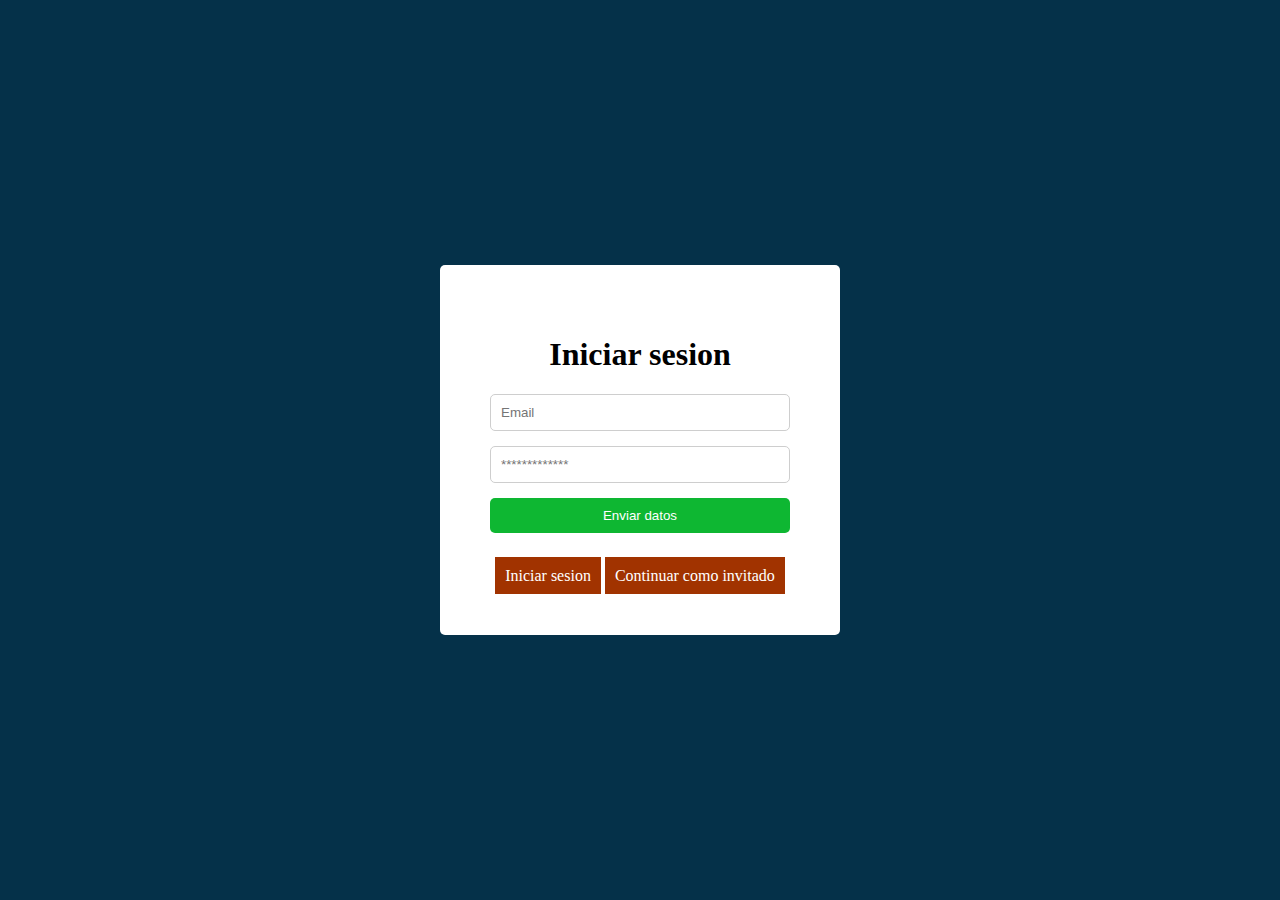
<file: index.html>
<!DOCTYPE html>
<html lang="en">
<head>
	<meta charset="UTF-8">
	<meta name="viewport" content="width=device-width, initial-scale=1.0">
	<title>Login</title>
	<link rel="stylesheet" href="css/login.css">
</head>
<body>
	<div class="form_sesion">
		<form id="form">
			<h1>Iniciar sesion</h1>
			<input type="email" class="form_input" id="email" required placeholder="Email">
			<input type="password" class="form_input" id="password" required placeholder="*************">
			<input type="submit" class="form_submit" value="Enviar datos"><br>
			<p id="danger" style="background: rgb(185, 15, 3); color: white;"></p>
			<a href="html/inicio.html" class="btn-continuar">Iniciar sesion</a>
			<a href="html/inicio.html" class="btn-continuar">Continuar como invitado</a>
		</form>
	</div>

	<script src="JS/form.js"></script>
</body>
</html>
</file>
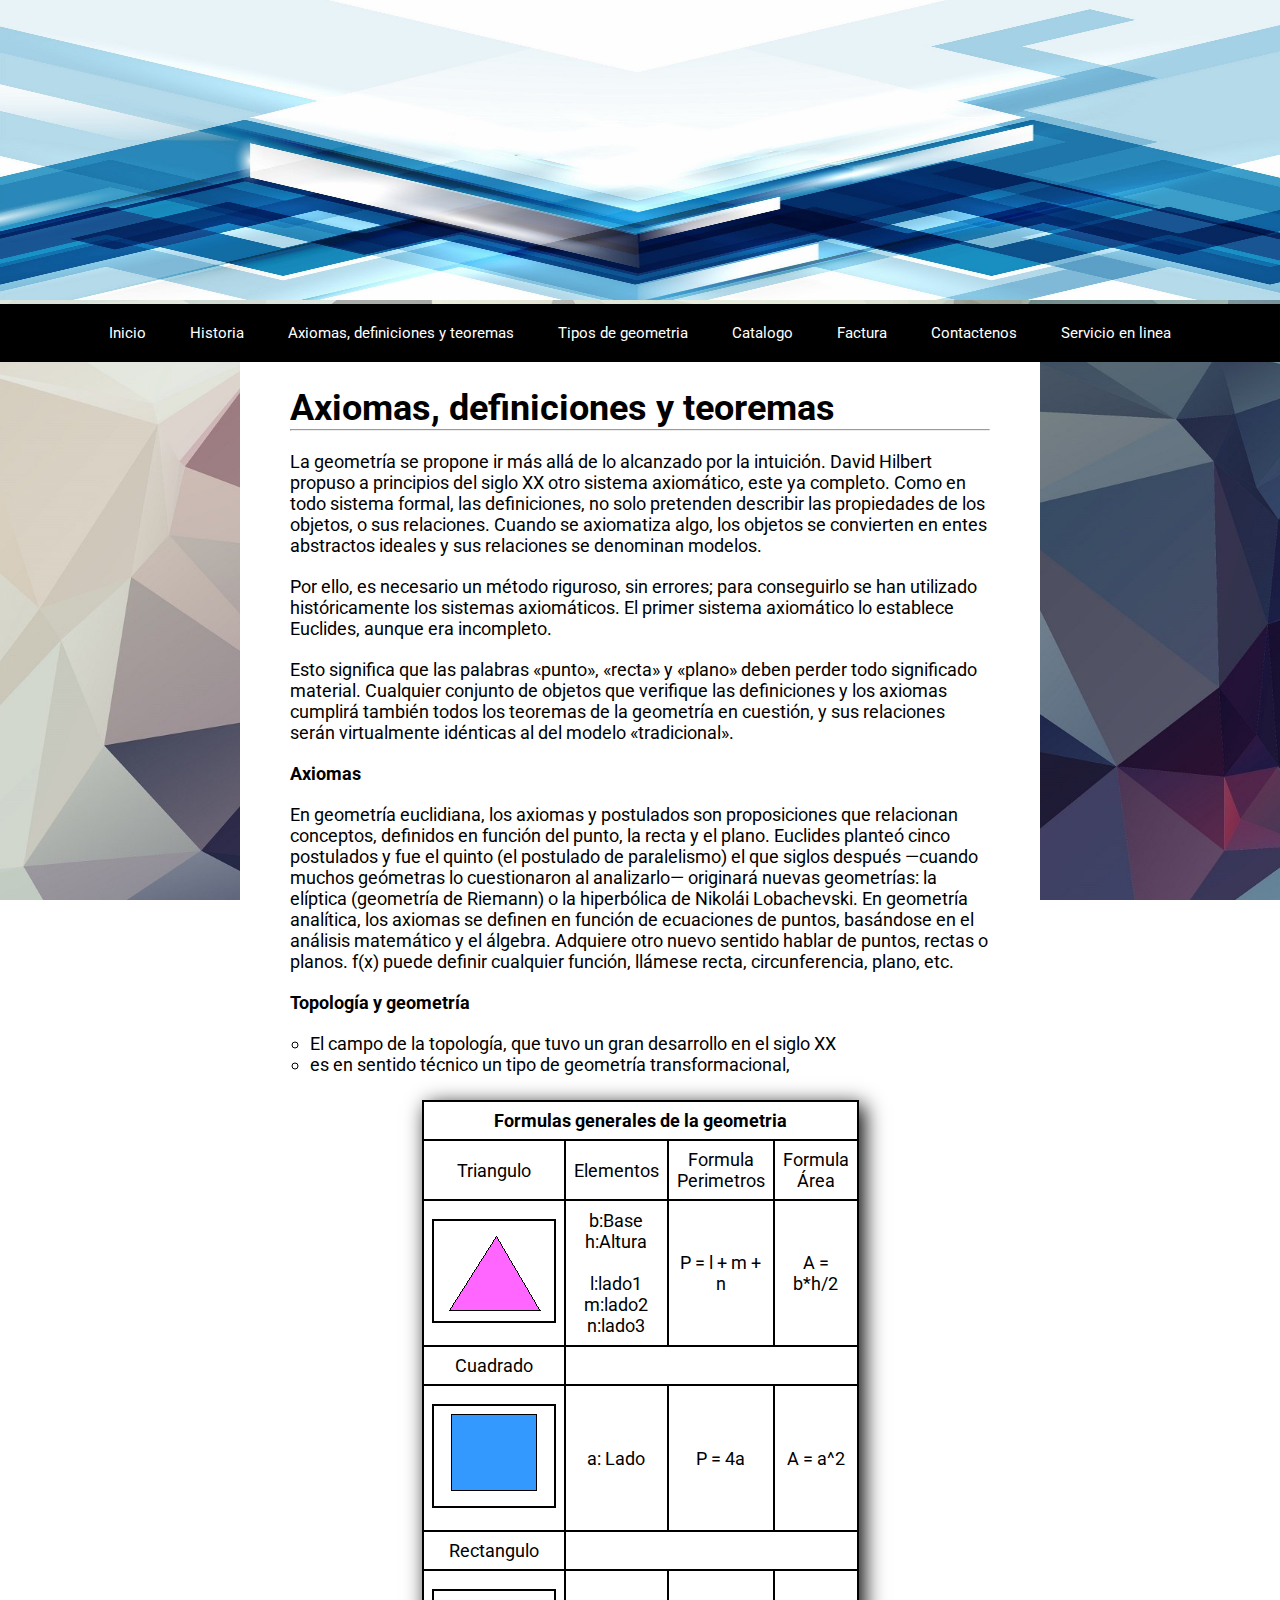
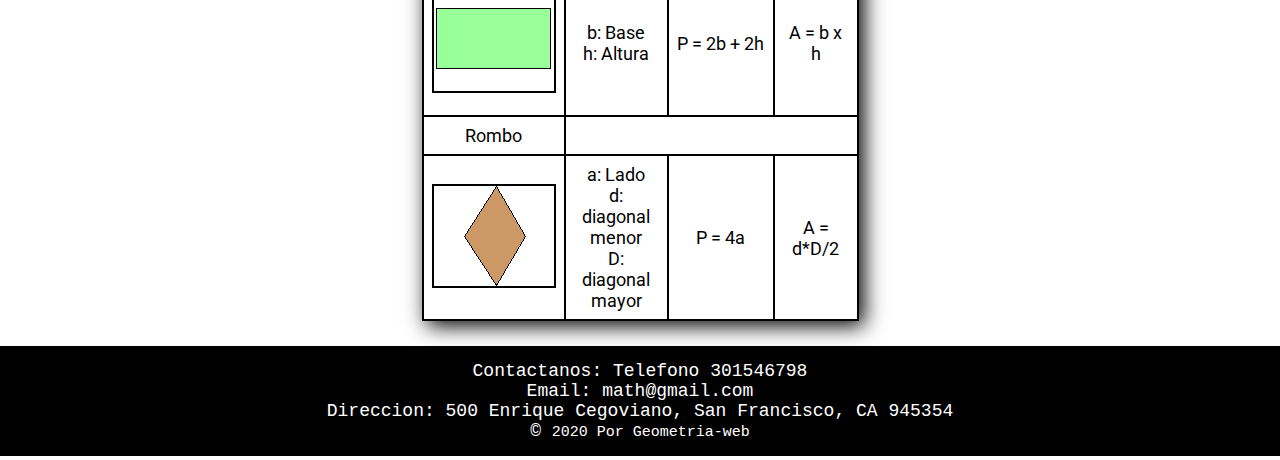
<file: html/axiomas.html>
<!DOCTYPE html>
<html lang="en">

<head>
    <meta charset="UTF-8">
    <meta name="viewport" content="width=device-width, initial-scale=1.0">
    <link rel="stylesheet" href="../css/style.css">
    <title>Axiomas</title>
</head>

<body>
    <img src="../img/encabezadoIndex.jpg" width="100%" class="imag1">
    <nav>
		<ul class="menu">
			<li class="item"><a href="../index.html">Inicio</a></li>
			<li class="item"><a href="historia.html">Historia</a></li>
			<li class="item"><a href="axiomas.html">Axiomas, definiciones y teoremas</a></li>
            <li class="item"><a href="tiposDeGeometria.html">Tipos de geometria</a></li>
            <li class="item"><a href="catalogo.html">Catalogo</a></li>
            <li class="item"><a href="factura.html">Factura</a></li>
            <li class="item"><a href="contacto.html">Contactenos</a></li>
            <li class="item"><a href="chat.html">Servicio en linea</a></li>
		</ul>
	</nav>
        
    <div class="cuerpo">
        <h1>Axiomas, definiciones y teoremas</h1>
        <hr>
        <p>
            La geometría se propone ir más allá de lo alcanzado por la intuición. David Hilbert propuso a principios del
            siglo XX otro sistema axiomático, este ya completo. Como en todo sistema formal, las definiciones, no solo
            pretenden describir las propiedades de los objetos, o sus relaciones. Cuando se axiomatiza algo, los objetos
            se convierten en entes abstractos ideales y sus relaciones se denominan modelos.
        </p>
        <p>Por ello, es necesario un método riguroso, sin errores; para conseguirlo se han utilizado históricamente los
            sistemas axiomáticos. El primer
            sistema axiomático lo establece Euclides, aunque era incompleto.
        </p>
        <p>
            Esto significa que las palabras «punto», «recta» y «plano» deben perder todo significado material. Cualquier
            conjunto de objetos que verifique las definiciones y los axiomas cumplirá también todos los teoremas de la
            geometría en cuestión, y sus relaciones serán virtualmente idénticas al del modelo «tradicional».
        </p>
        </p>
        <h4>Axiomas</h4>
        <p>En geometría euclidiana, los axiomas y postulados son proposiciones que relacionan conceptos, definidos en
            función del punto, la recta y el plano. Euclides planteó cinco postulados y fue el quinto (el postulado de
            paralelismo) el que siglos después —cuando muchos geómetras lo cuestionaron al analizarlo— originará nuevas
            geometrías: la elíptica (geometría de Riemann) o la hiperbólica de Nikolái Lobachevski.

            En geometría analítica, los axiomas se definen en función de ecuaciones de puntos, basándose en el análisis
            matemático y el álgebra. Adquiere otro nuevo sentido hablar de puntos, rectas o planos. f(x) puede definir
            cualquier función, llámese recta, circunferencia, plano, etc.
        </p>
        <div style="margin-bottom: 25px">
            <h4>Topología y geometría</h4>
            <ul class="axiomas-list">
                <li>El campo de la topología, que tuvo un gran desarrollo en el siglo XX</li>
                <li>es en sentido técnico un tipo de geometría transformacional,</li>
            </ul>
        </div>

        <div>
            <table class="table-geometria">
                <thead>
                    <tr>
                        <th colspan="4">Formulas generales de la geometria</th>
                    </tr>
                </thead>
                <tbody>
                    <tr>
                        <td>Triangulo</td>
                        <td>Elementos</td>
                        <td>Formula Perimetros</td>
                        <td>Formula Área</td>
                    </tr>

                    <tr>
                        <td><img src="../img/formulas/triangulo.gif" alt=""></td>
                        <td>b:Base <br>
                            h:Altura <br><br>
                            l:lado1 <br>
                            m:lado2 <br>
                            n:lado3
                        </td>
                        <td>
                            P = l + m + n
                        </td>
                        <td>
                            A = b*h/2
                        </td>
                    </tr>

                    <tr>
                        <td>Cuadrado</td>
                    </tr>
                    <tr>
                        <td><img src="../img/formulas/cuadrado.gif" alt=""></td>
                        <td>a: Lado</td>
                        <td>P = 4a</td>
                        <td>A = a^2</td>
                    </tr>
                    <tr>
                        <td>Rectangulo</td>
                    </tr>
                    <tr>
                        <td><img src="../img/formulas/rectangulo.gif" alt=""></td>
                        <td>b: Base <br>
                            h: Altura
                        </td>
                        <td>P = 2b + 2h</td>
                        <td>A = b x h</td>
                    </tr>
                    <tr>
                        <td>Rombo</td>
                    </tr>
                    <tr>
                        <td><img src="../img/formulas/rombo.gif" alt=""></td>
                        <td>a: Lado <br>
                            d: diagonal menor <br>
                            D: diagonal mayor</td>
                        <td>P = 4a</td>
                        <td>A = d*D/2</td>
                    </tr>
                </tbody>
            </table>
        </div>
    </div>

    
    <footer>
        Contactanos: Telefono 301546798 <br>
        Email: math@gmail.com <br>
        Direccion: 500 Enrique Cegoviano, San Francisco, CA 945354 <br>
        &copy; <small>2020 Por Geometria-web</small> <br>
    </footer>
</body>

</html>
</file>
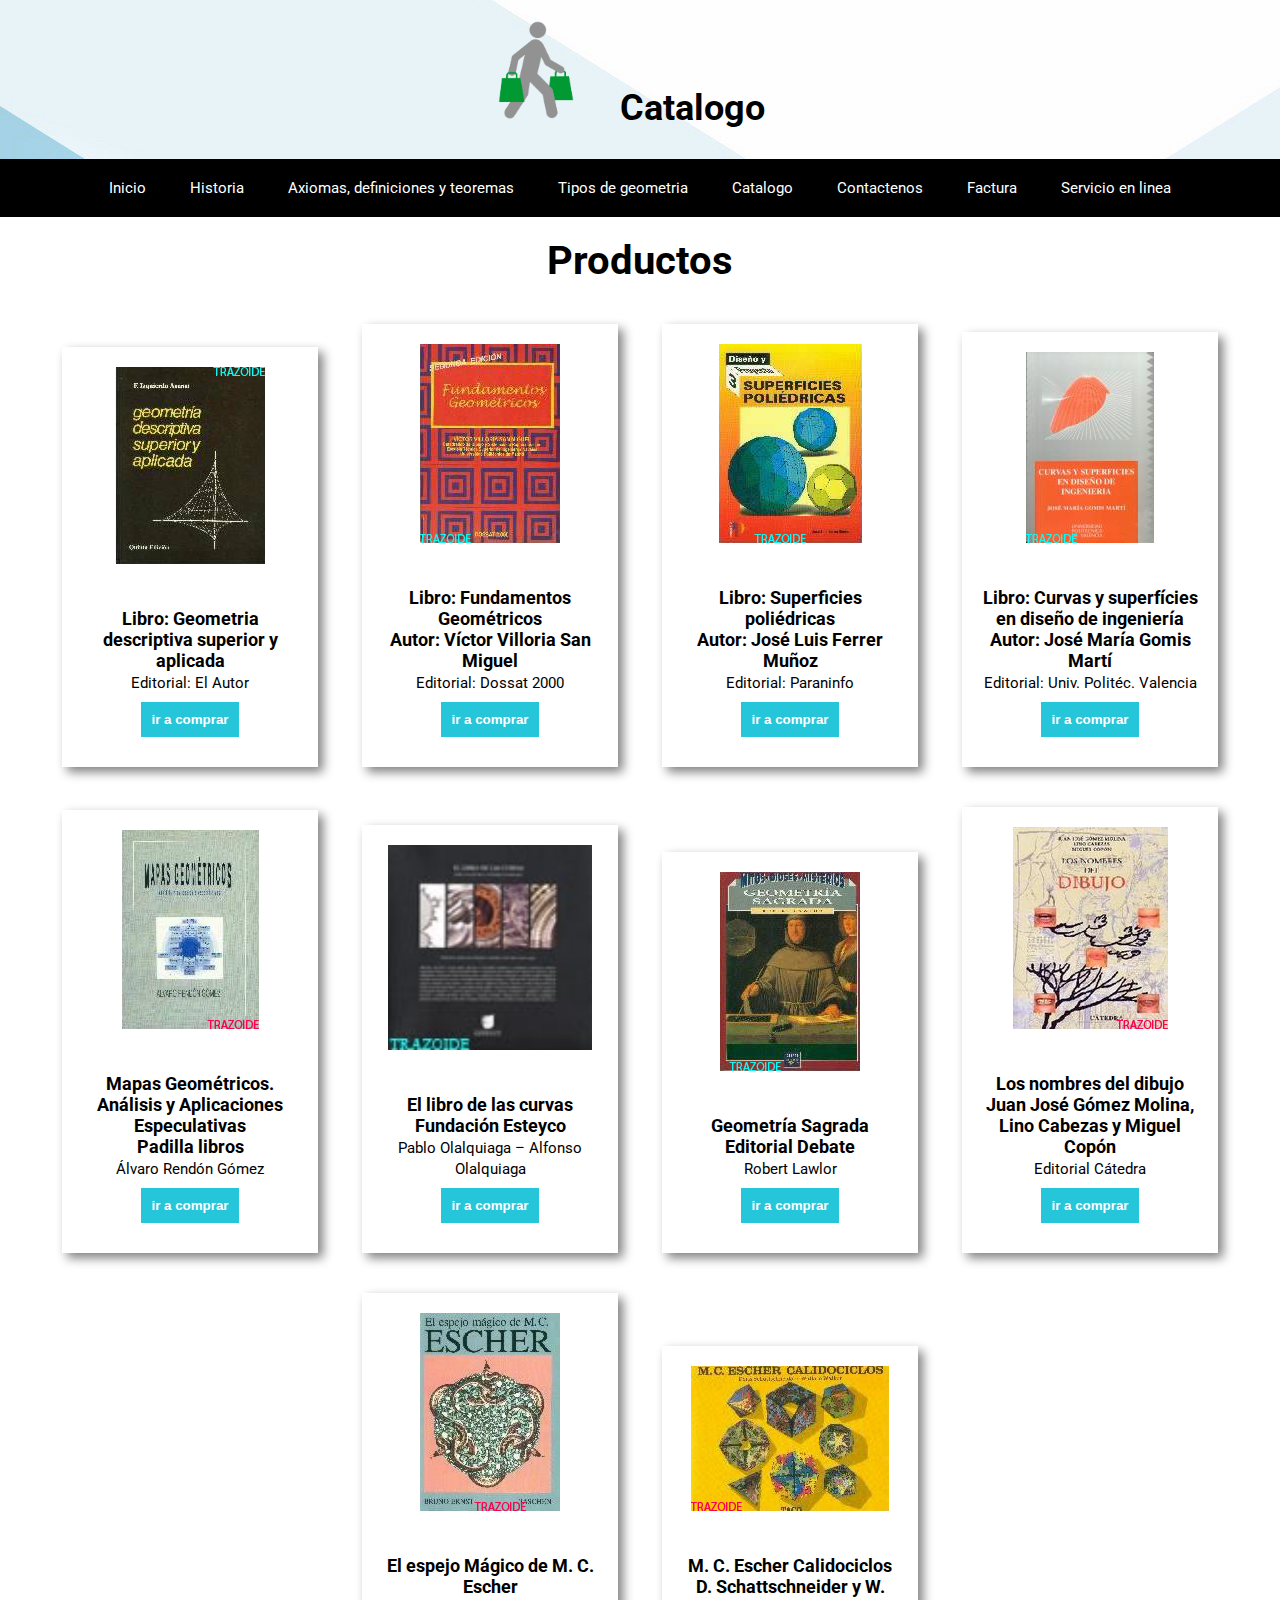
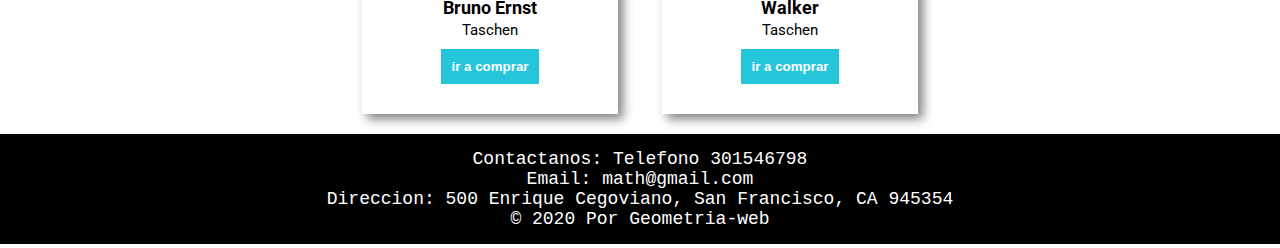
<file: html/catalogo.html>
<!DOCTYPE html>
<html lang="en">
<head>
    <meta charset="UTF-8">
    <meta name="viewport" content="width=device-width, initial-scale=1.0">
    <title>Catalogo</title>
    <link rel="stylesheet" href="../css/style.css">
    <link rel="stylesheet" href="../css/catalogo.css">
</head>
<body>
    <div class="encabezado">
        <img src="../img/ventas.png" alt="">
        <div class="logo">
            <h1>Catalogo</h1>
        </div>
        <div>
            <nav>
                <ul class="menu">
                    <li class="item"><a href="../index.html">Inicio</a></li>
                    <li class="item"><a href="historia.html">Historia</a></li>
                    <li class="item"><a href="axiomas.html">Axiomas, definiciones y teoremas</a></li>
                    <li class="item"><a href="tiposDeGeometria.html">Tipos de geometria</a></li>
                    <li class="item"><a href="catalogo.html">Catalogo</a></li>
                    <li class="item"><a href="contacto.html">Contactenos</a></li>
                    <li class="item"><a href="factura.html">Factura</a></li>
                    <li class="item"><a href="chat.html">Servicio en linea</a></li>
                </ul>
            </nav>
        </div>
    </div>

    <section class="catalogo-info">
        <h1 class="titulo">Productos</h1>
        <div class="carta-producto">
            <div class="carta-head">
                <img src="../img/libro1.jpg">
            </div>
            <div class="carta-body">
                <h4>Libro: Geometria descriptiva superior y aplicada</h4>
                <small>Editorial: El Autor</small><br>
                <button><a href="factura.html">ir a comprar</a></button>
            </div>
        </div>
        <div class="carta-producto">
            <div class="carta-head">
                <img src="../img/libro2.jpg">
            </div>
            <div class="carta-body">
                <h4>Libro: Fundamentos Geométricos</h4>
				<h4>Autor: Víctor Villoria San Miguel </h4>
                <small>Editorial: Dossat 2000</small><br>
                <button><a href="factura.html">ir a comprar</a></button>
            </div>
        </div>
        <div class="carta-producto">
            <div class="carta-head">
                <img src="../img/libro3.jpg">
            </div>
            <div class="carta-body">
                <h4>Libro: Superficies poliédricas</h4>
				<h4>Autor: José Luis Ferrer Muñoz </h4>
                <small>Editorial: Paraninfo</small><br>
                <button><a href="factura.html">ir a comprar</a></button>
            </div>
        </div>
        <div class="carta-producto">
            <div class="carta-head">
                <img src="../img/libro4.jpeg">
            </div>
            <div class="carta-body">
                <h4>Libro: Curvas y superfícies en diseño de ingeniería</h4>
				<h4>Autor: José María Gomis Martí </h4>
                <small>Editorial: Univ. Politéc. Valencia</small><br>
                <button><a href="factura.html">ir a comprar</a></button>
            </div>
        </div>
        <div class="carta-producto">
            <div class="carta-head">
                <img src="../img/padilla.jpg" alt="">
            </div>
            <div class="carta-body">
                <h4>Mapas Geométricos. Análisis y Aplicaciones Especulativas </h4>
                <h4>Padilla libros</h4>
                <small>Álvaro Rendón Gómez</small><br>
                <button><a href="factura.html">ir a comprar</a></button>
            </div>
        </div>
        <div class="carta-producto">
            <div class="carta-head">
                <img src="../img/olalquiaga.jpg" width="80%" alt="">
            </div>
            <div class="carta-body">
                <h4>El libro de las curvas</h4>
                <h4>Fundación Esteyco</h4>
                <small>Pablo Olalquiaga – Alfonso Olalquiaga </small><br>
                <button><a href="factura.html">ir a comprar</a></button>
            </div>
        </div>
        <div class="carta-producto">
            <div class="carta-head">
                <img src="../img/robert.jpg" alt="">
            </div>
            <div class="carta-body">
                <h4>Geometría Sagrada </h4>
                <h4>Editorial Debate</h4>
                <small>Robert Lawlor</small><br>
                <button><a href="factura.html">ir a comprar</a></button>
            </div>
        </div>
        <div class="carta-producto">
            <div class="carta-head">
                <img src="../img/gomez.jpg" alt="">
            </div>
            <div class="carta-body">
                <h4>Los nombres del dibujo</h4>
                <h4>Juan José Gómez Molina, Lino Cabezas y Miguel Copón</h4>
                <small>Editorial Cátedra</small><br>
                <button><a href="factura.html">ir a comprar</a></button>
            </div>
        </div>
        <div class="carta-producto">
            <div class="carta-head">
                <img src="../img/bruno.jpg" alt="">
            </div>
            <div class="carta-body">
                <h4>El espejo Mágico de M. C. Escher</h4>
                <h4>Bruno Ernst </h4>
                <small>Taschen</small><br>
                <button><a href="factura.html">ir a comprar</a></button>
            </div>
        </div>
        <div class="carta-producto">
            <div class="carta-head">
                <img src="../img/walker.jpg" alt="">
            </div>
            <div class="carta-body">
                <h4>M. C. Escher Calidociclos</h4>
                <h4>D. Schattschneider y W. Walker </h4>
                <small>Taschen </small><br>
                <button><a href="factura.html">ir a comprar</a></button>
            </div>
        </div>
    </section>
        <footer>
        Contactanos: Telefono 301546798 <br>
        Email: math@gmail.com <br>
        Direccion: 500 Enrique Cegoviano, San Francisco, CA 945354 <br>
        &copy; 2020 Por Geometria-web <br>
    </footer>
</body>
</html>
</file>
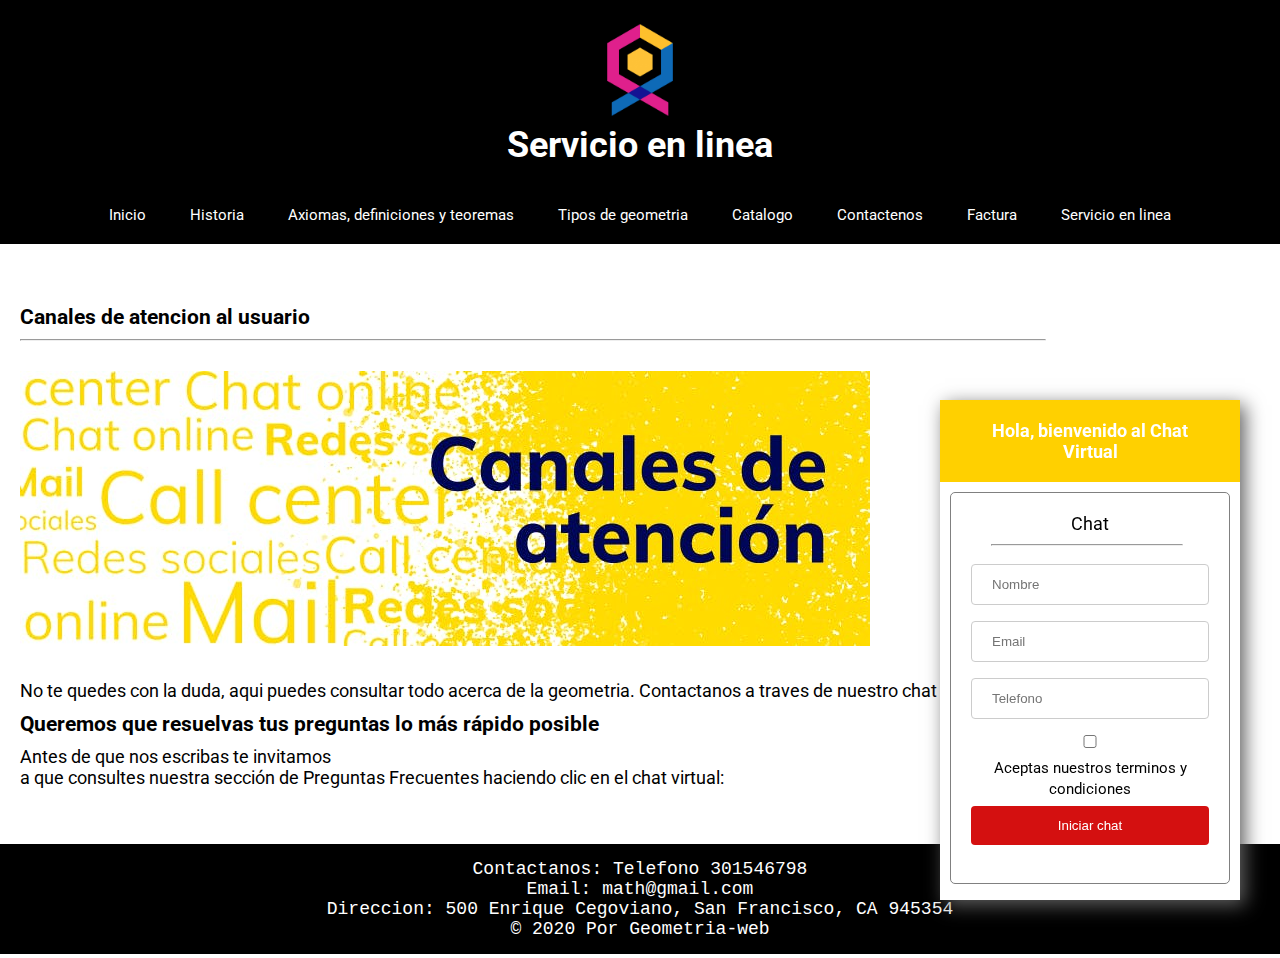
<file: html/chat.html>
<!DOCTYPE html>
<html lang="en">

<head>
    <meta charset="UTF-8">
    <meta name="viewport" content="width=device-width, initial-scale=1.0">
    <title>Servicio en linea</title>
    <link rel="stylesheet" href="../css/style.css">
    <link rel="stylesheet" href="../css/chat.css">
</head>

<body>
    <div class="encabezado">
        <div class="logo">
            <img src="../img/logo.png" alt="">
            <h1>Servicio en linea</h1>
        </div>
        <div>
            <nav>
                <ul class="menu">
                    <li class="item"><a href="../index.html">Inicio</a></li>
                    <li class="item"><a href="historia.html">Historia</a></li>
                    <li class="item"><a href="axiomas.html">Axiomas, definiciones y teoremas</a></li>
                    <li class="item"><a href="tiposDeGeometria.html">Tipos de geometria</a></li>
                    <li class="item"><a href="catalogo.html">Catalogo</a></li>
                    <li class="item"><a href="contacto.html">Contactenos</a></li>
                    <li class="item"><a href="factura.html">Factura</a></li>
                    <li class="item"><a href="chat.html">Servicio en linea</a></li>

                </ul>
            </nav>
        </div>
    </div>

    <div class="chat-info">
        <h3>Canales de atencion al usuario</h3>
        <hr>
        <img src="../img/banner-canales-de-atencion.jpg" alt="">
        <p>No te quedes con la duda, aqui puedes consultar todo acerca de la geometria. Contactanos a traves de nuestro
            chat virtual</p>
        <h3>Queremos que resuelvas tus preguntas lo más rápido posible</h3>
        <p>Antes de que nos escribas te invitamos<br> a que consultes nuestra sección de Preguntas Frecuentes haciendo clic
            en el chat virtual:</p>
            
        <div class="chat">
            <div class="chat-head">
                <h4>Hola, bienvenido al Chat Virtual</h4>
            </div>
            <div class="chat-body">
                <form>
                    <label>Chat</label>
                    <hr>
                    <input type="text" placeholder="Nombre">
                    <input type="email" placeholder="Email">
                    <input type="text" placeholder="Telefono">
                    <input type="checkbox">
                    <small>Aceptas nuestros terminos y condiciones</small>
                    <input type="button" value="Iniciar chat">
                </form>
            </div>
        </div>
    </div>

    <footer>
		Contactanos: Telefono 301546798 <br>
		Email: math@gmail.com <br>
		Direccion: 500 Enrique Cegoviano, San Francisco, CA 945354 <br>
		&copy; 2020 Por Geometria-web <br>

	</footer>
</body>

</html>
</file>
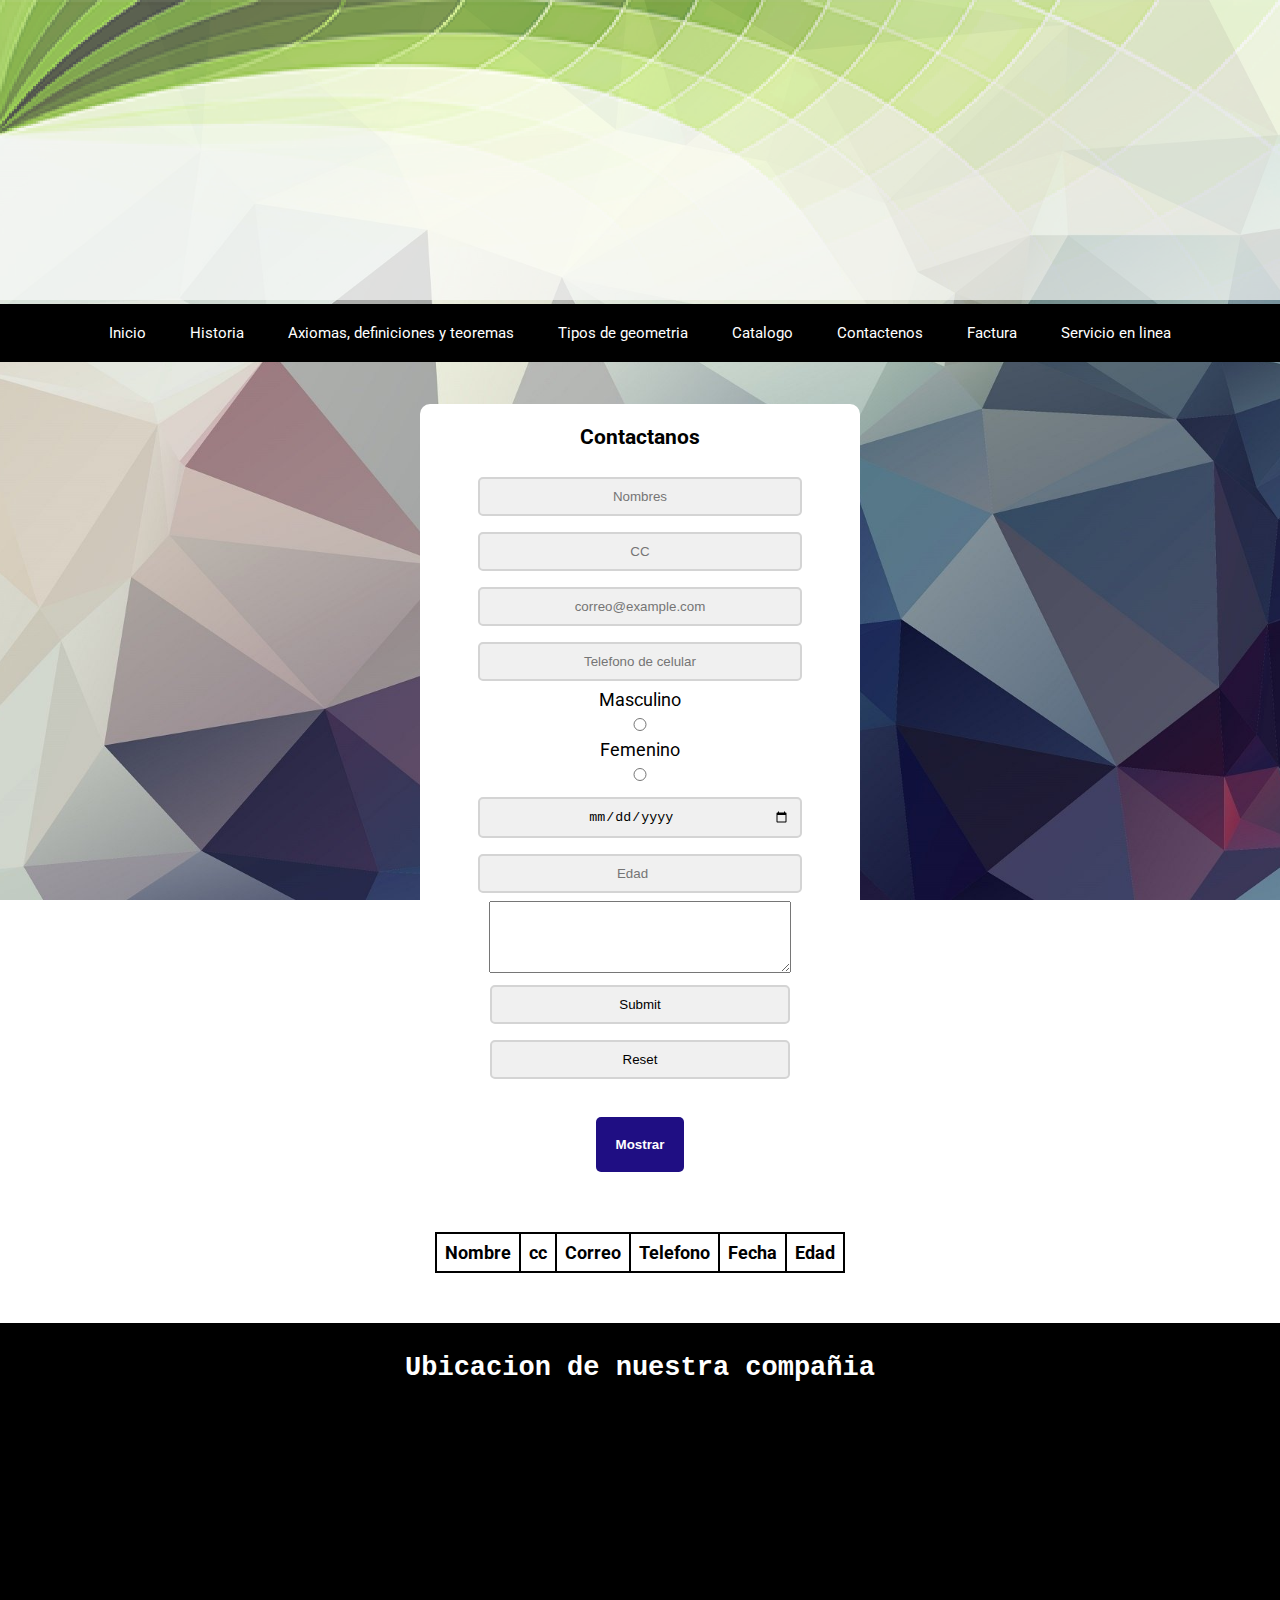
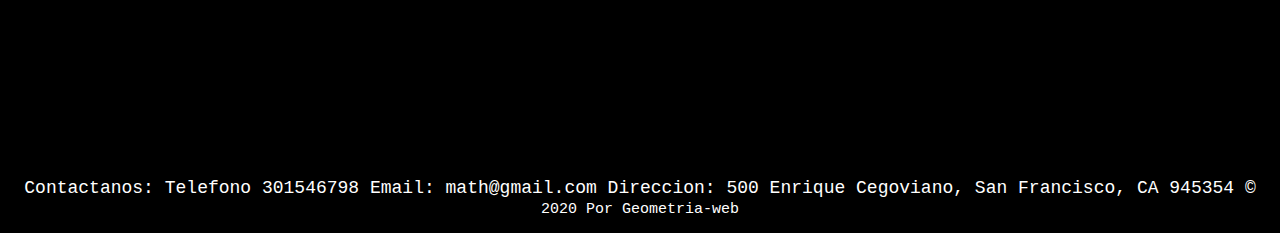
<file: html/contacto.html>
<!DOCTYPE html>
<html lang="en">

<head>
	<meta charset="UTF-8">
	<meta name="viewport" content="width=device-width, initial-scale=1.0">
	<link rel="stylesheet" type="text/css" href="../css/style.css">
	<title>Contactenos</title>
</head>

<body>
	<img src="../img/encabezado_contacto.png" class="imag2">
	<nav>
		<ul class="menu">
			<li class="item"><a href="../index.html">Inicio</a></li>
			<li class="item"><a href="historia.html">Historia</a></li>
			<li class="item"><a href="axiomas.html">Axiomas, definiciones y teoremas</a></li>
			<li class="item"><a href="tiposDeGeometria.html">Tipos de geometria</a></li>
			<li class="item"><a href="catalogo.html">Catalogo</a></li>
			<li class="item"><a href="contacto.html">Contactenos</a></li>
			<li class="item"><a href="factura.html">Factura</a></li>
			<li class="item"><a href="chat.html">Servicio en linea</a></li>
		</ul>
	</nav><br><br>
	
	<div class="form-principal">
		<form id="form_contactenos">
			<h3>Contactanos</h3>
			<input type="text" placeholder="Nombres" id="nombre">
			<input type="text" placeholder="CC" id="cedula">
			<input type="email" placeholder="correo@example.com" id="correo">
			<input type="tel" placeholder="Telefono de celular" id="telefono">
			<label>Masculino</label>
			<input type="radio" name="gen" value="men">
			<label>Femenino</label>
			<input type="radio" name="gen" value="women">
			<input type="date" placeholder="Fecha" id="fecha">
			<input class="edad" type="number" placeholder="Edad" id="edad">
			<textarea></textarea>
			<input type="submit">
			<input type="reset">
		</form>
	</div>

	<div>
		<center>
			<table class="table_usuarios" id="tabla_contactos">
				<button class="btn_mostrar" id="mostrar">Mostrar</button>
				<thead>
					<th>Nombre</th>
					<th>cc</th>
					<th>Correo</th>
					<th>Telefono</th>
					<th>Fecha</th>
					<th>Edad</th>
				</thead>
				<tbody>
					
				</tbody>
			</table>
			<h4 id="mensaje"></h4>
		</center>
	</div>
	
	<div class="ubicacion">
		<center>
			<h2>Ubicacion de nuestra compañia</h2>
		</center>
		<iframe class="iframe-map"
			src="https://www.google.com/maps/embed?pb=!1m16!1m12!1m3!1d12619.56689416119!2d-122.43607875104206!3d37.74568433787254!2m3!1f0!2f0!3f0!3m2!1i1024!2i768!4f13.1!2m1!1san%20Francisco%2C%20CA%20945354!5e0!3m2!1ses-419!2sco!4v1592448672200!5m2!1ses-419!2sco"
			width="500" height="350" frameborder="0" style="border:0;" allowfullscreen="" aria-hidden="false"
			tabindex="0">
		</iframe>
	</div>

	<footer>
		Contactanos: Telefono 301546798 
		Email: math@gmail.com 
		Direccion: 500 Enrique Cegoviano, San Francisco, CA 945354 
		&copy; <small>2020 Por Geometria-web</small> 
	</footer>
	<script src="../JS/contactenos.js"></script>
</body>

</html>
</file>
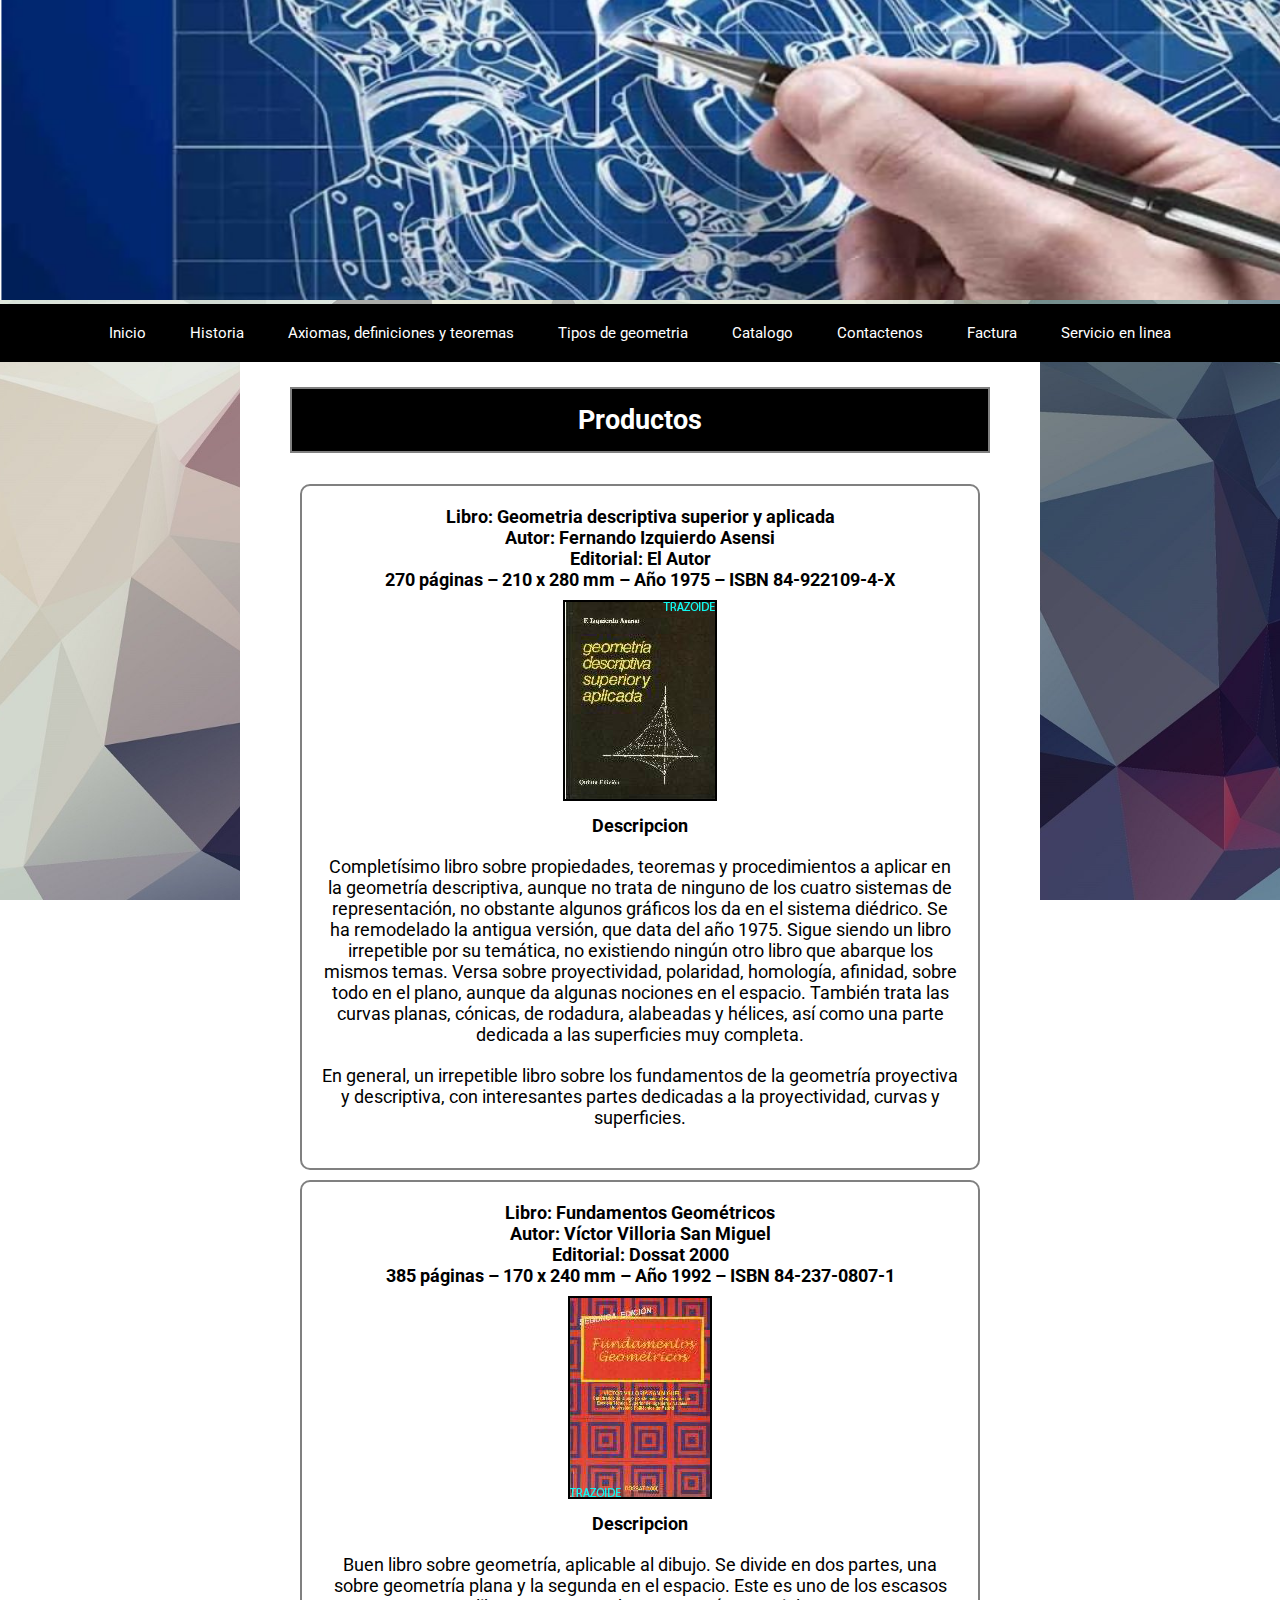
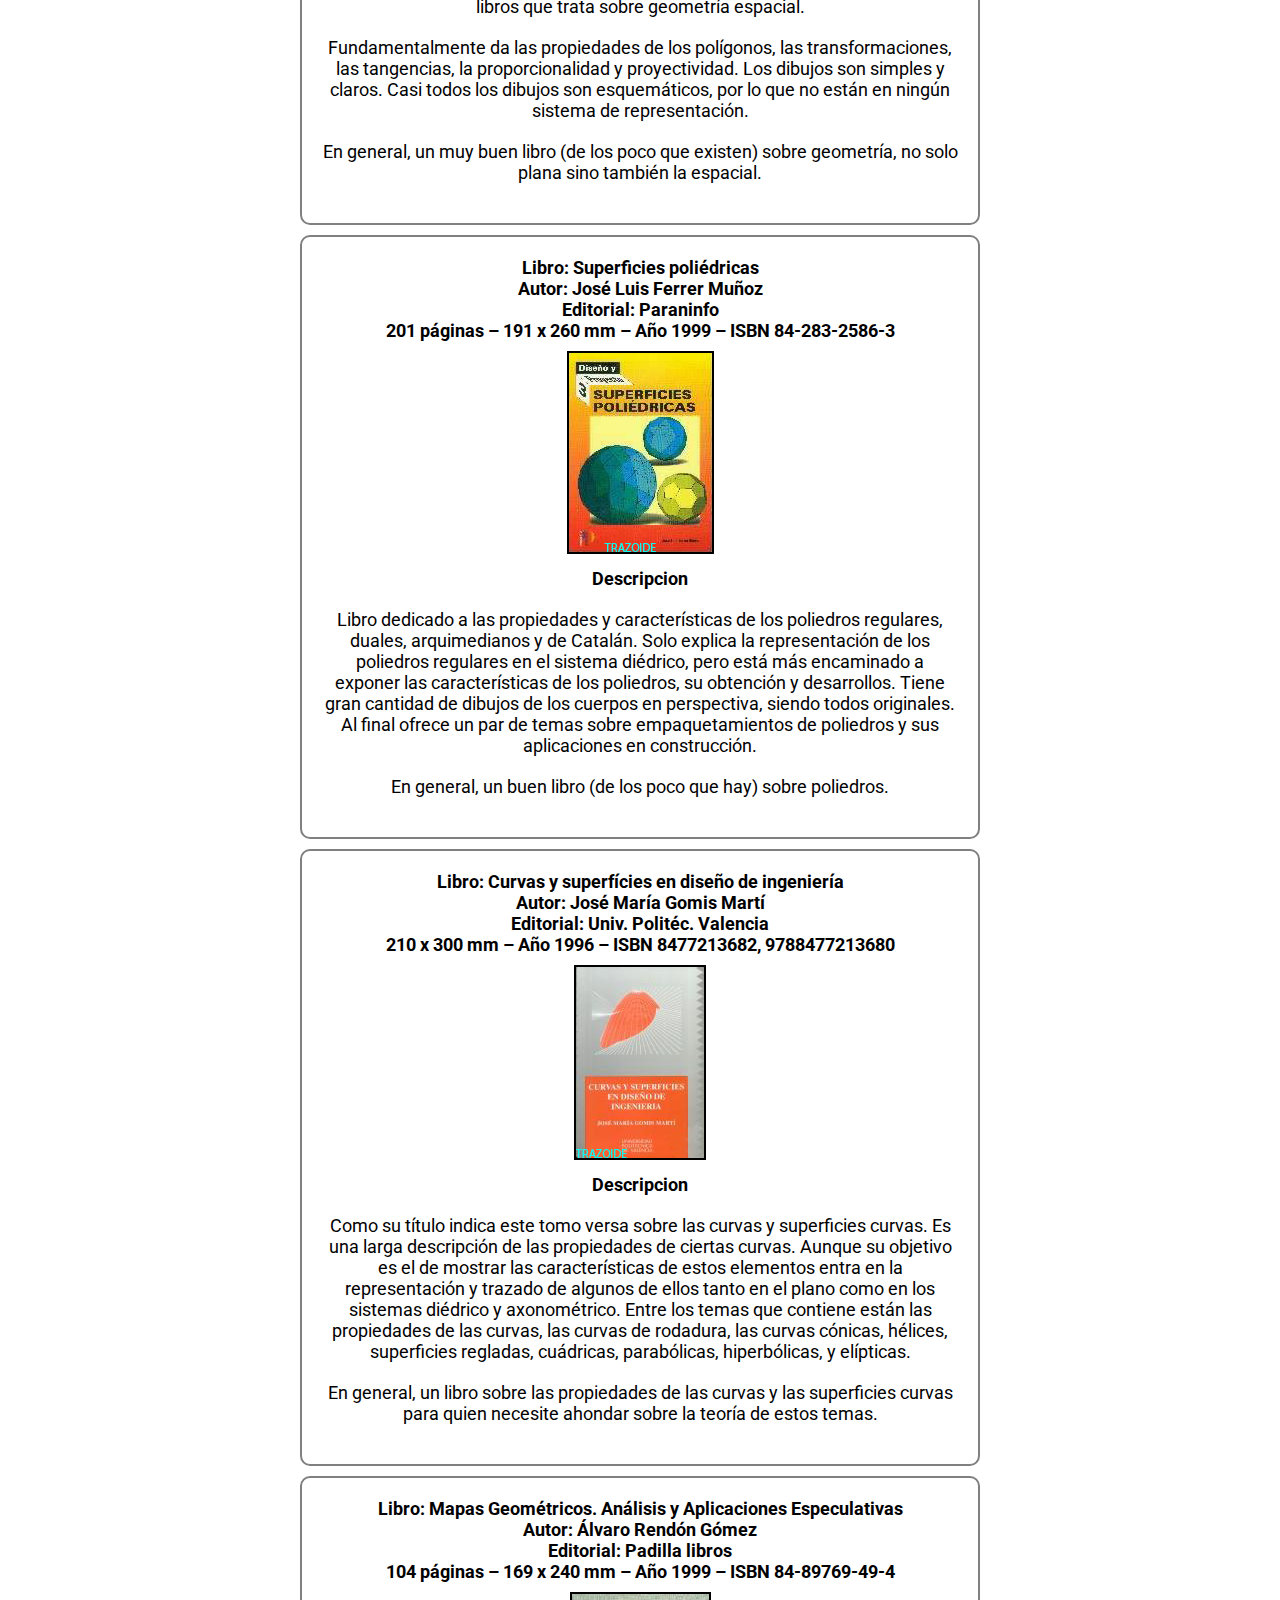
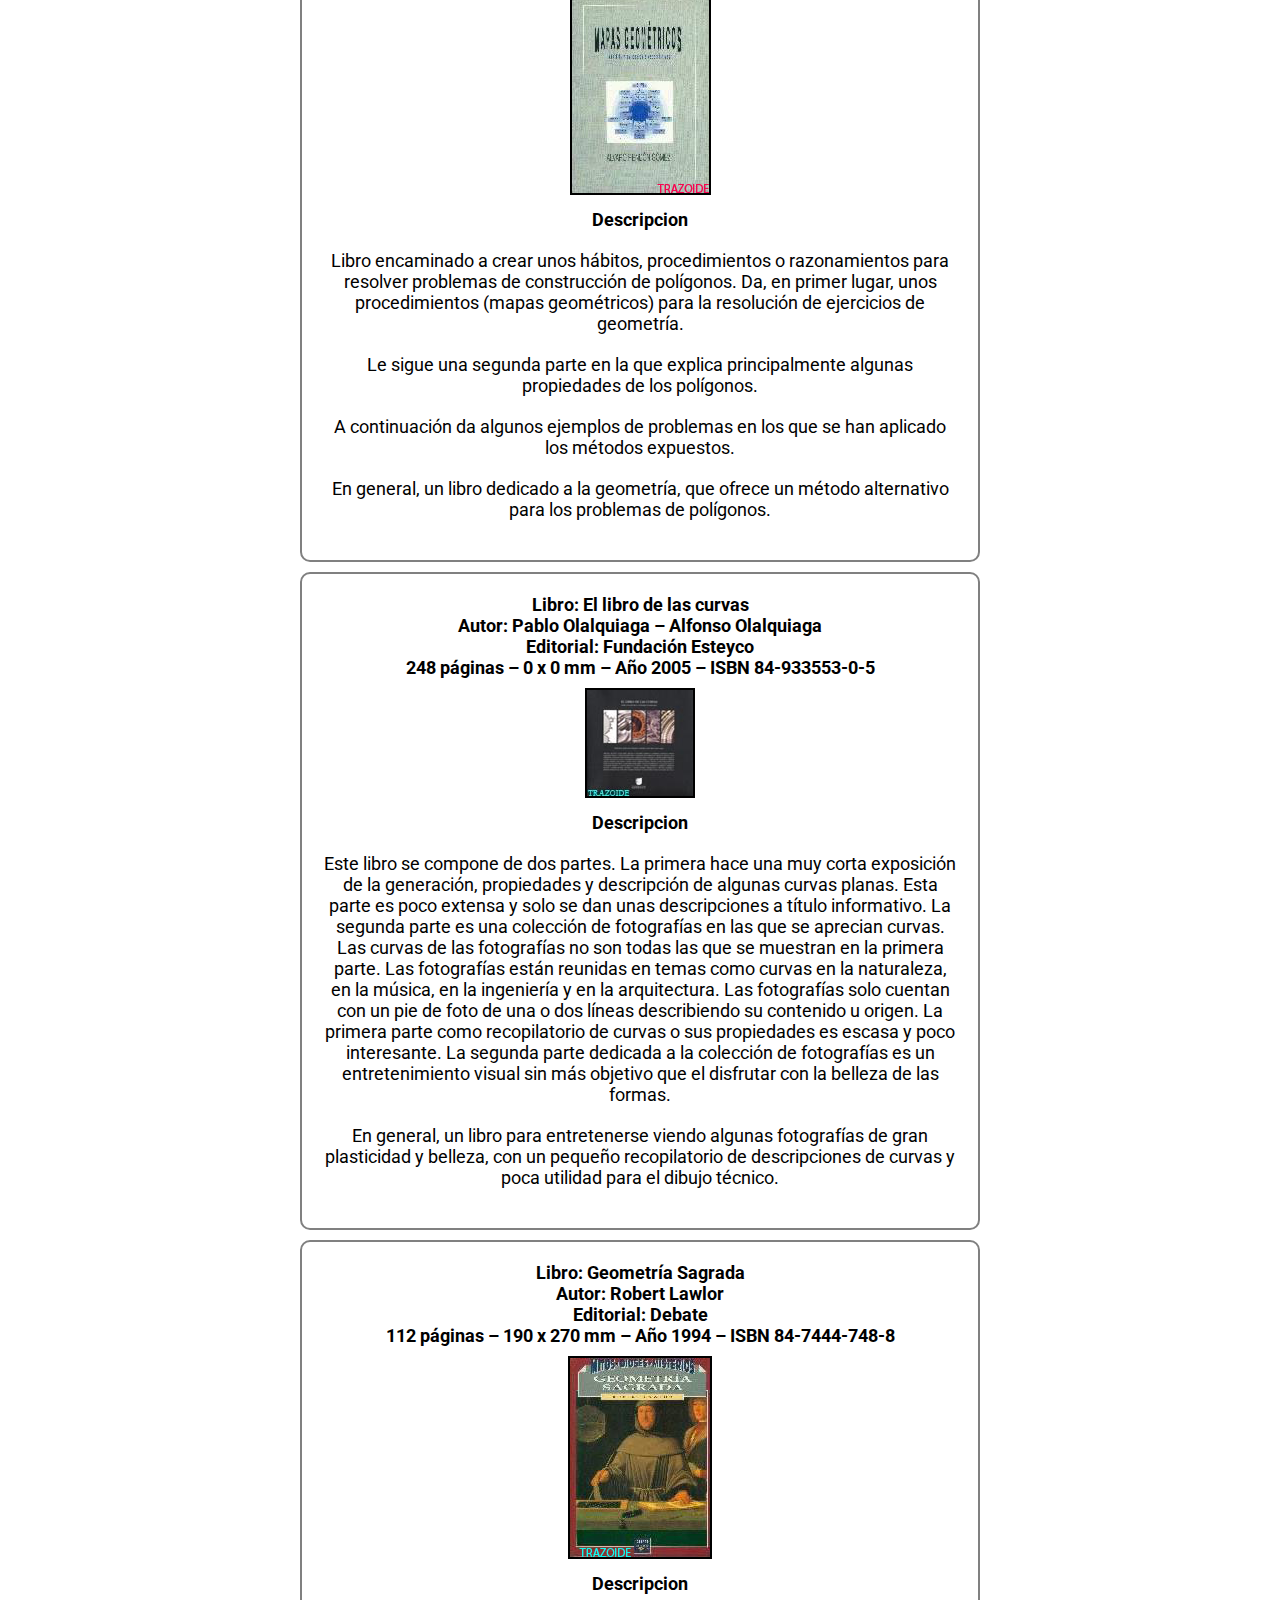
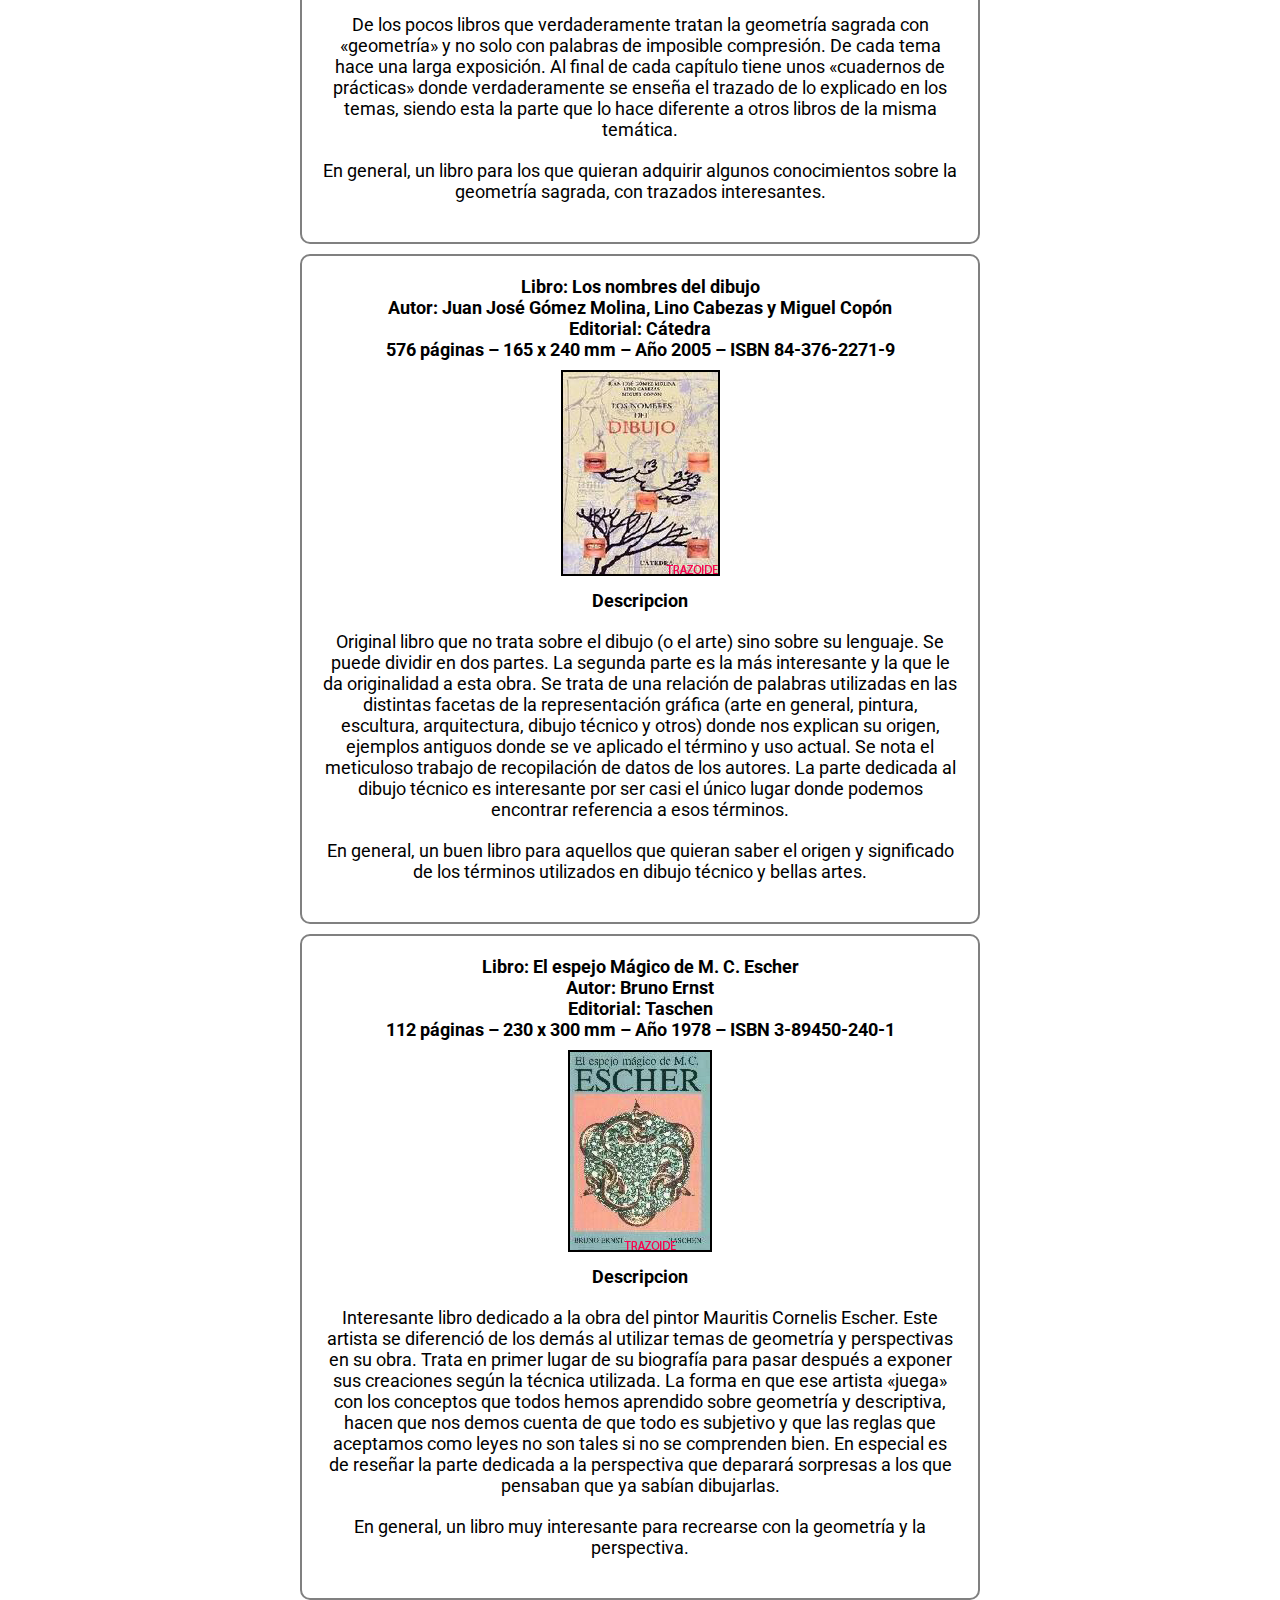
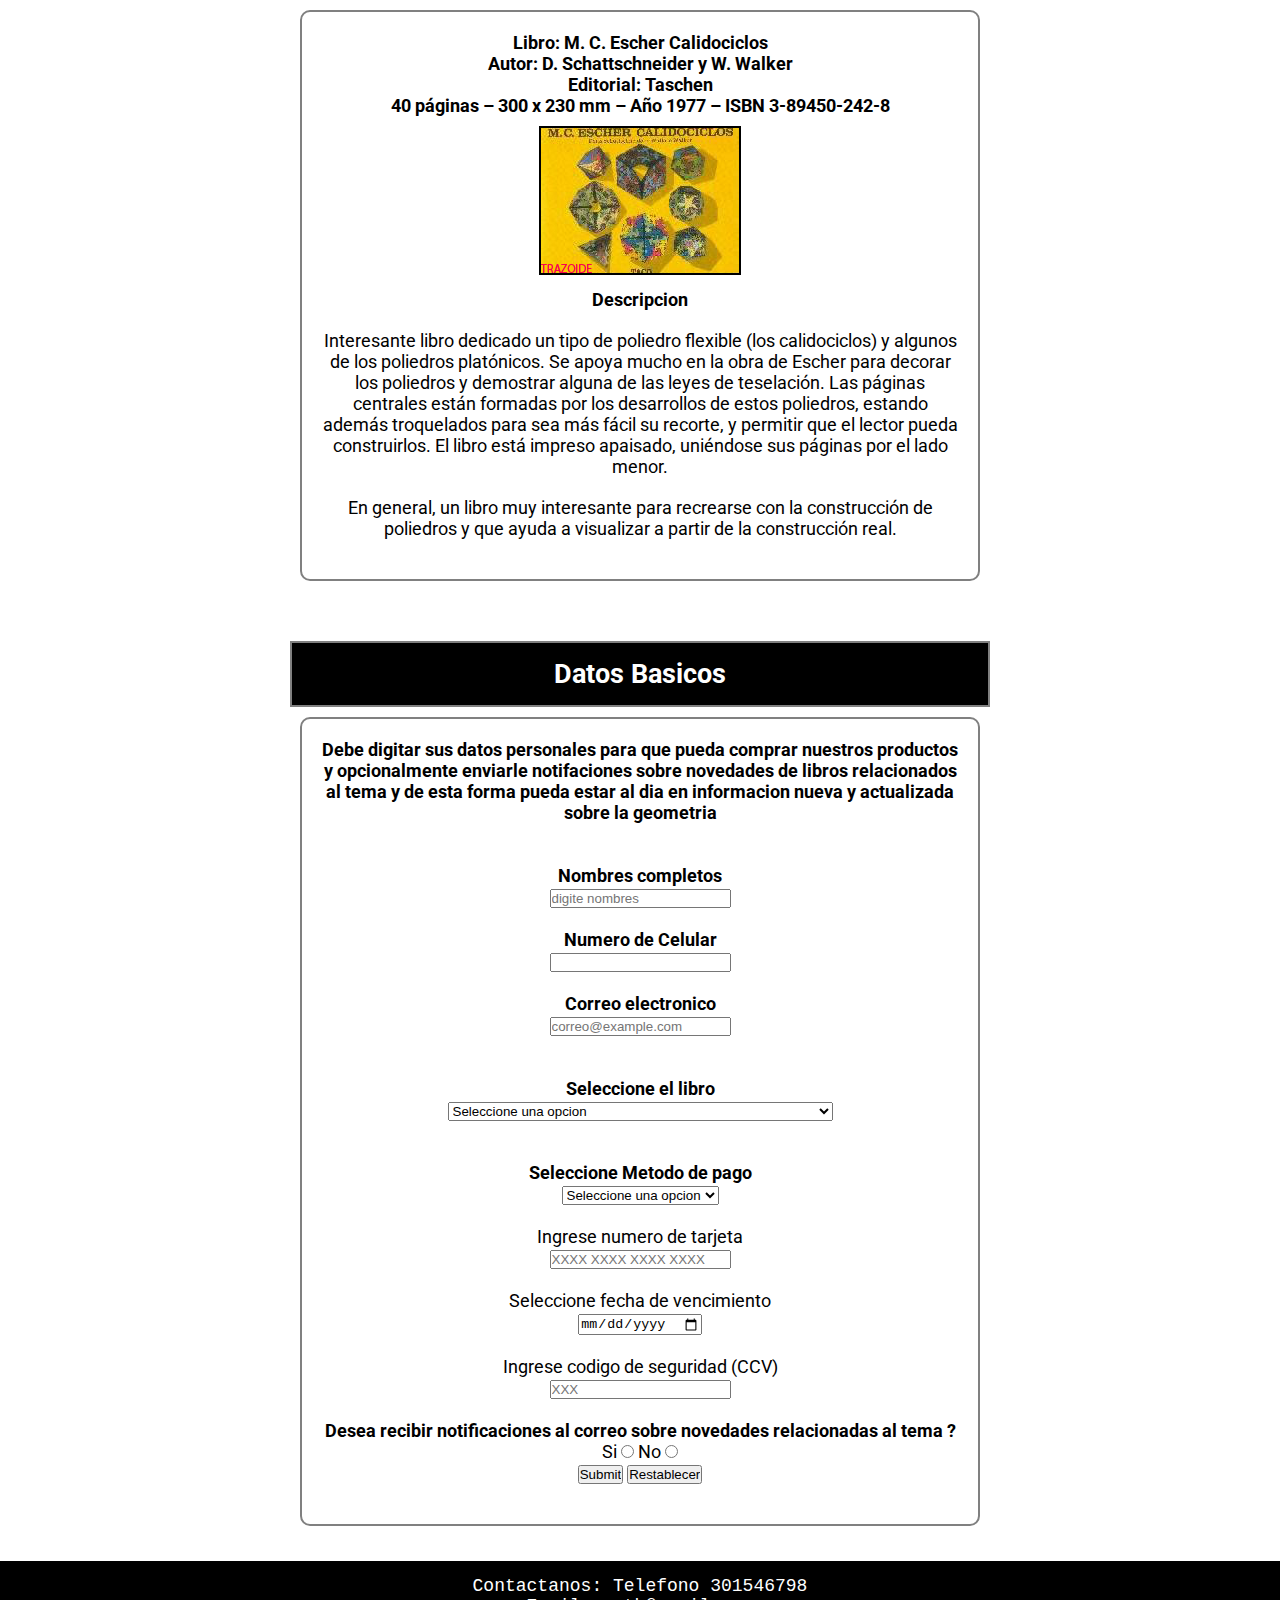
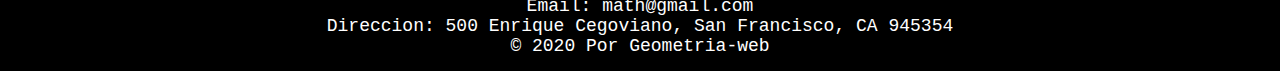
<file: html/factura.html>
<!DOCTYPE html>
<html lang="en">

<head>
	<meta charset="UTF-8">
	<meta name="viewport" content="width=device-width, initial-scale=1.0">
	<link rel="stylesheet" type="text/css" href="../css/style.css">
	<link rel="stylesheet" href="../css/factura.css">
	<title>Factura</title>
</head>

<body>
	<img src="../img/factura bann.png" width="1600px" height="300px" class="encabezadoFactura">
	<nav>
		<ul class="menu">
			<li class="item"><a href="../index.html">Inicio</a></li>
			<li class="item"><a href="historia.html">Historia</a></li>
			<li class="item"><a href="axiomas.html">Axiomas, definiciones y teoremas</a></li>
			<li class="item"><a href="tiposDeGeometria.html">Tipos de geometria</a></li>
			<li class="item"><a href="catalogo.html">Catalogo</a></li>
			<li class="item"><a href="contacto.html">Contactenos</a></li>
			<li class="item"><a href="factura.html">Factura</a></li>
			<li class="item"><a href="chat.html">Servicio en linea</a></li>

		</ul>
	</nav>

	<div class="cuerpo">
		<div class="productos">
			<h2>Productos</h2><br>
			<section>
				<h4>Libro: Geometria descriptiva superior y aplicada</h4>
				<h4>Autor: Fernando Izquierdo Asensi</h4>
				<h4>Editorial: El Autor</h4>
				<h4>270 páginas – 210 x 280 mm – Año 1975 – ISBN 84-922109-4-X</h4>
				<img src="../img/libro1.jpg">
				<h4>Descripcion</h4>
				<p>
					Completísimo libro sobre propiedades, teoremas y procedimientos a aplicar en la geometría
					descriptiva, aunque no trata de ninguno de los cuatro sistemas de representación, no obstante
					algunos gráficos los da en el sistema diédrico. Se ha remodelado la antigua versión, que data del
					año 1975. Sigue siendo un libro irrepetible por su temática, no existiendo ningún otro libro que
					abarque los mismos temas. Versa sobre proyectividad, polaridad, homología, afinidad, sobre todo en
					el plano, aunque da algunas nociones en el espacio. También trata las curvas planas, cónicas, de
					rodadura, alabeadas y hélices, así como una parte dedicada a las superficies muy completa.
				</p>
				<p>
					En general, un irrepetible libro sobre los fundamentos de la geometría proyectiva y descriptiva, con
					interesantes partes dedicadas a la proyectividad, curvas y superficies.
				</p>
			</section>
			<section>
				<h4>Libro: Fundamentos Geométricos</h4>
				<h4>Autor: Víctor Villoria San Miguel </h4>
				<h4>Editorial: Dossat 2000</h4>
				<h4>385 páginas – 170 x 240 mm – Año 1992 – ISBN 84-237-0807-1</h4>
				<img src="../img/libro2.jpg">
				<h4>Descripcion</h4>
				<p>
					Buen libro sobre geometría, aplicable al dibujo.
					Se divide en dos partes, una sobre geometría plana y la segunda en el espacio. Este es uno de los
					escasos libros que trata sobre geometría espacial.
				</p>
				<p>
					Fundamentalmente da las propiedades de los polígonos, las transformaciones, las tangencias, la
					proporcionalidad y proyectividad. Los dibujos son simples y claros. Casi todos los dibujos son
					esquemáticos, por lo que no están en ningún sistema de representación.
				</p>
				<p>
					En general, un muy buen libro (de los poco que existen) sobre geometría, no solo plana sino también
					la espacial.
				</p>
			</section>
			<section>
				<h4>Libro: Superficies poliédricas</h4>
				<h4>Autor: José Luis Ferrer Muñoz </h4>
				<h4>Editorial: Paraninfo</h4>
				<h4>201 páginas – 191 x 260 mm – Año 1999 – ISBN 84-283-2586-3</h4>
				<img src="../img/libro3.jpg">
				<h4>Descripcion</h4>
				<p>
					Libro dedicado a las propiedades y características de los poliedros regulares, duales, arquimedianos
					y de Catalán. Solo explica la representación de los poliedros regulares en el sistema diédrico, pero
					está más encaminado a exponer las características de los poliedros, su obtención y desarrollos.
					Tiene gran cantidad de dibujos de los cuerpos en perspectiva, siendo todos originales. Al final
					ofrece un par de temas sobre empaquetamientos de poliedros y sus aplicaciones en construcción.
				</p>
				<p>
					En general, un buen libro (de los poco que hay) sobre poliedros.
				</p>
			</section>
			<section>
				<h4>Libro: Curvas y superfícies en diseño de ingeniería</h4>
				<h4>Autor: José María Gomis Martí </h4>
				<h4>Editorial: Univ. Politéc. Valencia</h4>
				<h4>210 x 300 mm – Año 1996 – ISBN 8477213682, 9788477213680</h4>
				<img src="../img/libro4.jpeg">
				<h4>Descripcion</h4>
				<p>
					Como su título indica este tomo versa sobre las curvas y superficies curvas. Es una larga
					descripción de las propiedades de ciertas curvas. Aunque su objetivo es el de mostrar las
					características de estos elementos entra en la representación y trazado de algunos de ellos tanto en
					el plano como en los sistemas diédrico y axonométrico. Entre los temas que contiene están las
					propiedades de las curvas, las curvas de rodadura, las curvas cónicas, hélices, superficies
					regladas, cuádricas, parabólicas, hiperbólicas, y elípticas.
				</p>
				<p>
					En general, un libro sobre las propiedades de las curvas y las superficies curvas para quien
					necesite ahondar sobre la teoría de estos temas.
				</p>
			</section>
			<section>
				<h4>Libro: Mapas Geométricos. Análisis y Aplicaciones Especulativas</h4>
				<h4>Autor: Álvaro Rendón Gómez </h4>
				<h4>Editorial: Padilla libros</h4>
				<h4>104 páginas – 169 x 240 mm – Año 1999 – ISBN 84-89769-49-4</h4>
				<img src="../img/libro5.jpg">
				<h4>Descripcion</h4>
				<p>
					Libro encaminado a crear unos hábitos, procedimientos o razonamientos para resolver problemas de
					construcción de polígonos.
					Da, en primer lugar, unos procedimientos (mapas geométricos) para la resolución de ejercicios de
					geometría.
				</p>
				<p>
					Le sigue una segunda parte en la que explica principalmente algunas propiedades de los polígonos.
				</p>
				<p>
					A continuación da algunos ejemplos de problemas en los que se han aplicado los métodos expuestos.
				</p>
				<p>
					En general, un libro dedicado a la geometría, que ofrece un método alternativo para los problemas de
					polígonos.
				</p>
			</section>
			<section>
				<h4>Libro: El libro de las curvas</h4>
				<h4>Autor: Pablo Olalquiaga – Alfonso Olalquiaga </h4>
				<h4>Editorial: Fundación Esteyco</h4>
				<h4>248 páginas – 0 x 0 mm – Año 2005 – ISBN 84-933553-0-5</h4>
				<img src="../img/libro6.jpg">
				<h4>Descripcion</h4>
				<p>
					Este libro se compone de dos partes. La primera hace una muy corta exposición de la generación,
					propiedades y descripción de algunas curvas planas. Esta parte es poco extensa y solo se dan unas
					descripciones a título informativo. La segunda parte es una colección de fotografías en las que se
					aprecian curvas. Las curvas de las fotografías no son todas las que se muestran en la primera parte.
					Las fotografías están reunidas en temas como curvas en la naturaleza, en la música, en la ingeniería
					y en la arquitectura. Las fotografías solo cuentan con un pie de foto de una o dos líneas
					describiendo su contenido u origen. La primera parte como recopilatorio de curvas o sus propiedades
					es escasa y poco interesante. La segunda parte dedicada a la colección de fotografías es un
					entretenimiento visual sin más objetivo que el disfrutar con la belleza de las formas.
				</p>
				<p>
					En general, un libro para entretenerse viendo algunas fotografías de gran plasticidad y belleza, con
					un pequeño recopilatorio de descripciones de curvas y poca utilidad para el dibujo técnico.
				</p>
			</section>
			<section>
				<h4>Libro: Geometría Sagrada </h4>
				<h4>Autor: Robert Lawlor</h4>
				<h4>Editorial: Debate</h4>
				<h4>112 páginas – 190 x 270 mm – Año 1994 – ISBN 84-7444-748-8</h4>
				<img src="../img/libro7.jpg">
				<h4>Descripcion</h4>
				<p>
					De los pocos libros que verdaderamente tratan la geometría sagrada con «geometría» y no solo con
					palabras de imposible compresión. De cada tema hace una larga exposición. Al final de cada capítulo
					tiene unos «cuadernos de prácticas» donde verdaderamente se enseña el trazado de lo explicado en los
					temas, siendo esta la parte que lo hace diferente a otros libros de la misma temática.
				</p>
				<p>
					En general, un libro para los que quieran adquirir algunos conocimientos sobre la geometría sagrada,
					con trazados interesantes.
				</p>
			</section>
			<section>
				<h4>Libro: Los nombres del dibujo </h4>
				<h4>Autor: Juan José Gómez Molina, Lino Cabezas y Miguel Copón</h4>
				<h4>Editorial: Cátedra</h4>
				<h4>576 páginas – 165 x 240 mm – Año 2005 – ISBN 84-376-2271-9</h4>
				<img src="../img/libro8.jpg">
				<h4>Descripcion</h4>
				<p>
					Original libro que no trata sobre el dibujo (o el arte) sino sobre su lenguaje. Se puede dividir en
					dos partes. La segunda parte es la más interesante y la que le da originalidad a esta obra. Se trata
					de una relación de palabras utilizadas en las distintas facetas de la representación gráfica (arte
					en general, pintura, escultura, arquitectura, dibujo técnico y otros) donde nos explican su origen,
					ejemplos antiguos donde se ve aplicado el término y uso actual. Se nota el meticuloso trabajo de
					recopilación de datos de los autores. La parte dedicada al dibujo técnico es interesante por ser
					casi el único lugar donde podemos encontrar referencia a esos términos.
				</p>
				<p>
					En general, un buen libro para aquellos que quieran saber el origen y significado de los términos
					utilizados en dibujo técnico y bellas artes.
				</p>
			</section>
			<section>
				<h4>Libro: El espejo Mágico de M. C. Escher </h4>
				<h4>Autor: Bruno Ernst</h4>
				<h4>Editorial: Taschen</h4>
				<h4>112 páginas – 230 x 300 mm – Año 1978 – ISBN 3-89450-240-1</h4>
				<img src="../img/libro9.jpg">
				<h4>Descripcion</h4>
				<p>
					Interesante libro dedicado a la obra del pintor Mauritis Cornelis Escher. Este artista se diferenció
					de los demás al utilizar temas de geometría y perspectivas en su obra. Trata en primer lugar de su
					biografía para pasar después a exponer sus creaciones según la técnica utilizada. La forma en que
					ese artista «juega» con los conceptos que todos hemos aprendido sobre geometría y descriptiva, hacen
					que nos demos cuenta de que todo es subjetivo y que las reglas que aceptamos como leyes no son tales
					si no se comprenden bien. En especial es de reseñar la parte dedicada a la perspectiva que deparará
					sorpresas a los que pensaban que ya sabían dibujarlas.
				</p>
				<p>
					En general, un libro muy interesante para recrearse con la geometría y la perspectiva.
				</p>
			</section>
			<section>
				<h4>Libro: M. C. Escher Calidociclos </h4>
				<h4>Autor: D. Schattschneider y W. Walker </h4>
				<h4>Editorial: Taschen</h4>
				<h4>40 páginas – 300 x 230 mm – Año 1977 – ISBN 3-89450-242-8</h4>
				<img src="../img/libro10.jpg">
				<h4>Descripcion</h4>
				<p>
					Interesante libro dedicado un tipo de poliedro flexible (los calidociclos) y algunos de los
					poliedros platónicos. Se apoya mucho en la obra de Escher para decorar los poliedros y demostrar
					alguna de las leyes de teselación. Las páginas centrales están formadas por los desarrollos de estos
					poliedros, estando además troquelados para sea más fácil su recorte, y permitir que el lector pueda
					construirlos. El libro está impreso apaisado, uniéndose sus páginas por el lado menor.
				</p>
				<p>
					En general, un libro muy interesante para recrearse con la construcción de poliedros y que ayuda a
					visualizar a partir de la construcción real.
				</p>
			</section>
		</div>
		<div class="datosBasicos">
			<h2>Datos Basicos</h2>
			<section>
				<h4>Debe digitar sus datos personales para que pueda comprar nuestros productos y opcionalmente enviarle
					notifaciones sobre novedades de libros relacionados al tema y de esta forma pueda estar al dia en
					informacion nueva y actualizada sobre la geometria </h4><br><br>

				<form id="form_factura">
					<label><b>Nombres completos</b></label><br>
					<input type="text" name="firstname" placeholder="digite nombres" id="nombre"><br><br>

					<label><b>Numero de Celular</b></label><br>
					<input type="text" id="telefono"><br><br>

					<label><b>Correo electronico</b></label><br>
					<input type="email" id="email" name="correo" placeholder="correo@example.com"><br><br><br>

					<label><b>Seleccione el libro</b></label><br>
					<select id="libro">
						<option>Seleccione una opcion</option>
						<option value="1">1. Fundamentos Geométricos</option>
						<option value="2">2. Geometria descriptiva superior y aplicada</option>
						<option value="3">3. Superficies poliédricas</option>
						<option value="4">4. Curvas y superfícies en diseño de ingeniería</option>
						<option value="5">5. Mapas Geométricos. Análisis y Aplicaciones Especulativas</option>
						<option value="6">6. El libro de las curvas</option>
						<option value="7">7. Geometría Sagrada</option>
						<option value="8">8. Los nombres del dibujo</option>
						<option value="9">9. El espejo Mágico de M. C. Escher</option>
						<option value="10">10. M. C. Escher Calidociclos</option>
					</select><br><br>
					<p id="precio" style="background-color: aqua; color: black;"></p>
					<label><b>Seleccione Metodo de pago</b></label><br>
					<select id="pago">
						<option>Seleccione una opcion</option>
						<option>Tarjeta credito</option>
						<option>Tarje debito</option>
						<option>Bitcoins</option>
						<option>Otra</option>
					</select><br><br>

					<label>Ingrese numero de tarjeta</label><br>
					<input type="text" name="tarjeta" id="tarjeta" placeholder="XXXX XXXX XXXX XXXX"><br><br>

					<label>Seleccione fecha de vencimiento</label><br>
					<input type="date" name="vencimiento" id="vencimiento"><br><br>

					<label>Ingrese codigo de seguridad (CCV)</label><br>
					<input type="number" name="ccv" id="ccv" placeholder="XXX">

					<br><br><label><b>Desea recibir notificaciones al correo sobre novedades relacionadas al tema
							?</b></label><br>
					<label>Si</label>
					<input type="radio" name="decision">
					<label>No</label>
					<input type="radio" name="decision"><br>

					<input type="submit" name="Comprar" class="botonE">
					<input type="reset" value="Restablecer" class="botonR">
					
					<p id="respuesta"></p>
					<h4 id="mLibro"></h4>
					<p id="m_tarjeta"></p>
				</form>
			</section>
		</div>
	</div>


	<footer>
		Contactanos: Telefono 301546798 <br>
		Email: math@gmail.com <br>
		Direccion: 500 Enrique Cegoviano, San Francisco, CA 945354 <br>
		&copy; 2020 Por Geometria-web <br>
	</footer>
	<script src="../JS/factura.js"></script>
	<script src="../JS/libros.js"></script>
</body>

</html>
</file>
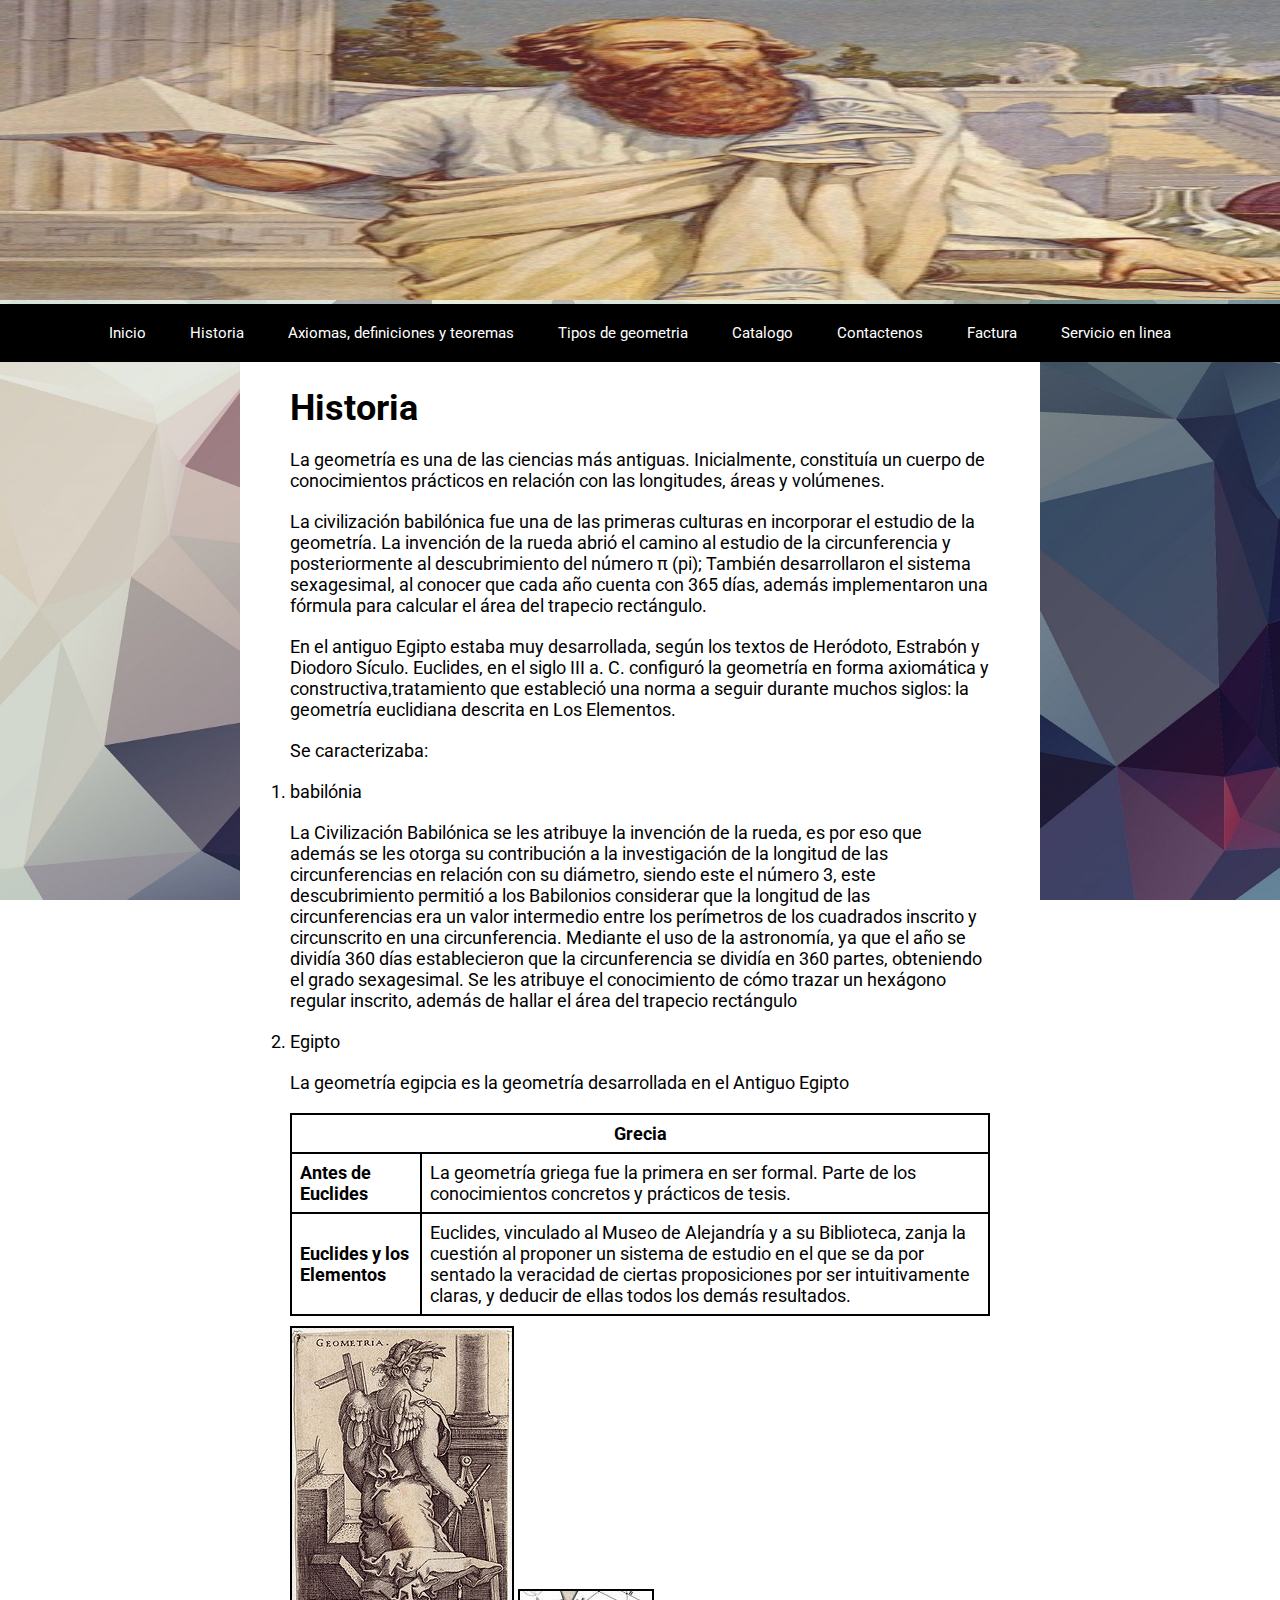
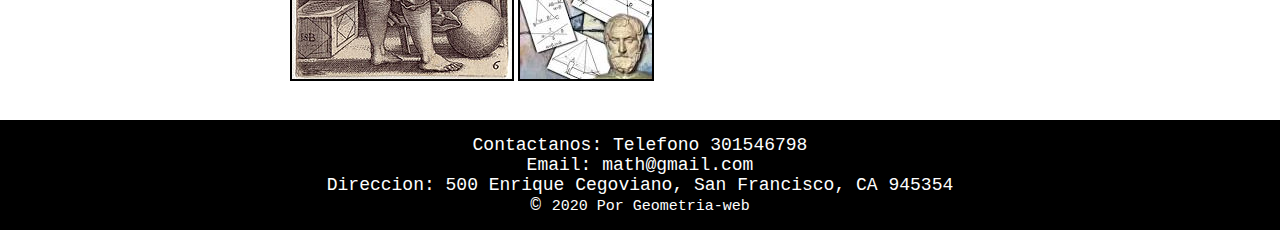
<file: html/historia.html>
<!DOCTYPE html>
<html>

<head>
    <meta charset="utf-8">
    <meta name="viewport" content="width=device-width, initial-scale=1.0">
    <link rel="stylesheet" href="../css/style.css">
    <title>Historia</title>
</head>

<body>
    <img src="../img/pitagoras.jpg" alt="Pitagoras" style="width:100%" height="300px">
    <nav>
        <ul class="menu">
            <li class="item"><a href="../index.html">Inicio</a></li>
            <li class="item"><a href="historia.html">Historia</a></li>
            <li class="item"><a href="axiomas.html">Axiomas, definiciones y teoremas</a></li>
            <li class="item"><a href="tiposDeGeometria.html">Tipos de geometria</a></li>
            <li class="item"><a href="catalogo.html">Catalogo</a></li>
            <li class="item"><a href="contacto.html">Contactenos</a></li>
            <li class="item"><a href="factura.html">Factura</a></li>
            <li class="item"><a href="chat.html">Servicio en linea</a></li>
        </ul>
    </nav>

    <div class="cuerpo">
        <h1>Historia</h1>
        <p>La geometría es una de las ciencias más antiguas. Inicialmente, constituía un cuerpo de conocimientos prácticos
            en relación con las longitudes, áreas y volúmenes.</p>

        <p>La civilización babilónica fue una de las primeras culturas en incorporar el estudio de la geometría. La
            invención de la rueda abrió el camino al estudio de la circunferencia y posteriormente al descubrimiento del
            número π (pi); También desarrollaron el sistema sexagesimal, al conocer que cada año cuenta con 365 días, además
            implementaron una fórmula para calcular el área del trapecio rectángulo.</p>

        <p>En el antiguo Egipto estaba muy desarrollada, según los textos de Heródoto, Estrabón y Diodoro Sículo. Euclides,
            en el siglo III a. C. configuró la geometría en forma axiomática y constructiva,tratamiento que estableció una
            norma a seguir durante muchos siglos: la geometría euclidiana descrita en Los Elementos.</p>
        <p>Se caracterizaba: </p>
        <ol>
            <li>babilónia</li>
            <p>La Civilización Babilónica se les atribuye la invención de la rueda, es por eso que además se les otorga su
                contribución a la investigación de la longitud de las circunferencias en relación con su diámetro, siendo
                este el número 3, este descubrimiento permitió a los Babilonios considerar que la longitud de las
                circunferencias era un valor intermedio entre los perímetros de los cuadrados inscrito y circunscrito en una
                circunferencia. Mediante el uso de la astronomía, ya que el año se dividía 360 días establecieron que la
                circunferencia se dividía en 360 partes, obteniendo el grado sexagesimal. Se les atribuye el conocimiento de
                cómo trazar un hexágono regular inscrito, además de hallar el área del trapecio rectángulo</p>
            <li>Egipto</li>
            <p>La geometría egipcia es la geometría desarrollada en el Antiguo Egipto</p>
        </ol>
        <table class="table-historia">
            <thead>
                <tr>
                    <th colspan="4">Grecia</th>
                </tr>
            </thead>
            <tbody>
                <tr>
                    <td><b>Antes de Euclides</b></td>
                    <td>La geometría griega fue la primera en ser formal. Parte de los conocimientos concretos y prácticos
                        de tesis.
                    </td>
                </tr>
                <tr>
                    <td><b>Euclides y los Elementos</b></td>
                    <td>Euclides, vinculado al Museo de Alejandría y a su Biblioteca, zanja la cuestión al proponer un
                        sistema de estudio en el que se da por sentado la veracidad de ciertas proposiciones por ser
                        intuitivamente claras, y deducir de ellas todos los demás resultados.</td>
                </tr>
            </tbody>
        </table>
        <img src="../img/Alegoria.jpg" alt="">
        <img src="../img/historia.jpeg" alt="">
    </div>
    <footer>
        Contactanos: Telefono 301546798 <br>
        Email: math@gmail.com <br>
        Direccion: 500 Enrique Cegoviano, San Francisco, CA 945354 <br>
        &copy; <small>2020 Por Geometria-web</small> <br>

    </footer>
</body>

</html>
</file>
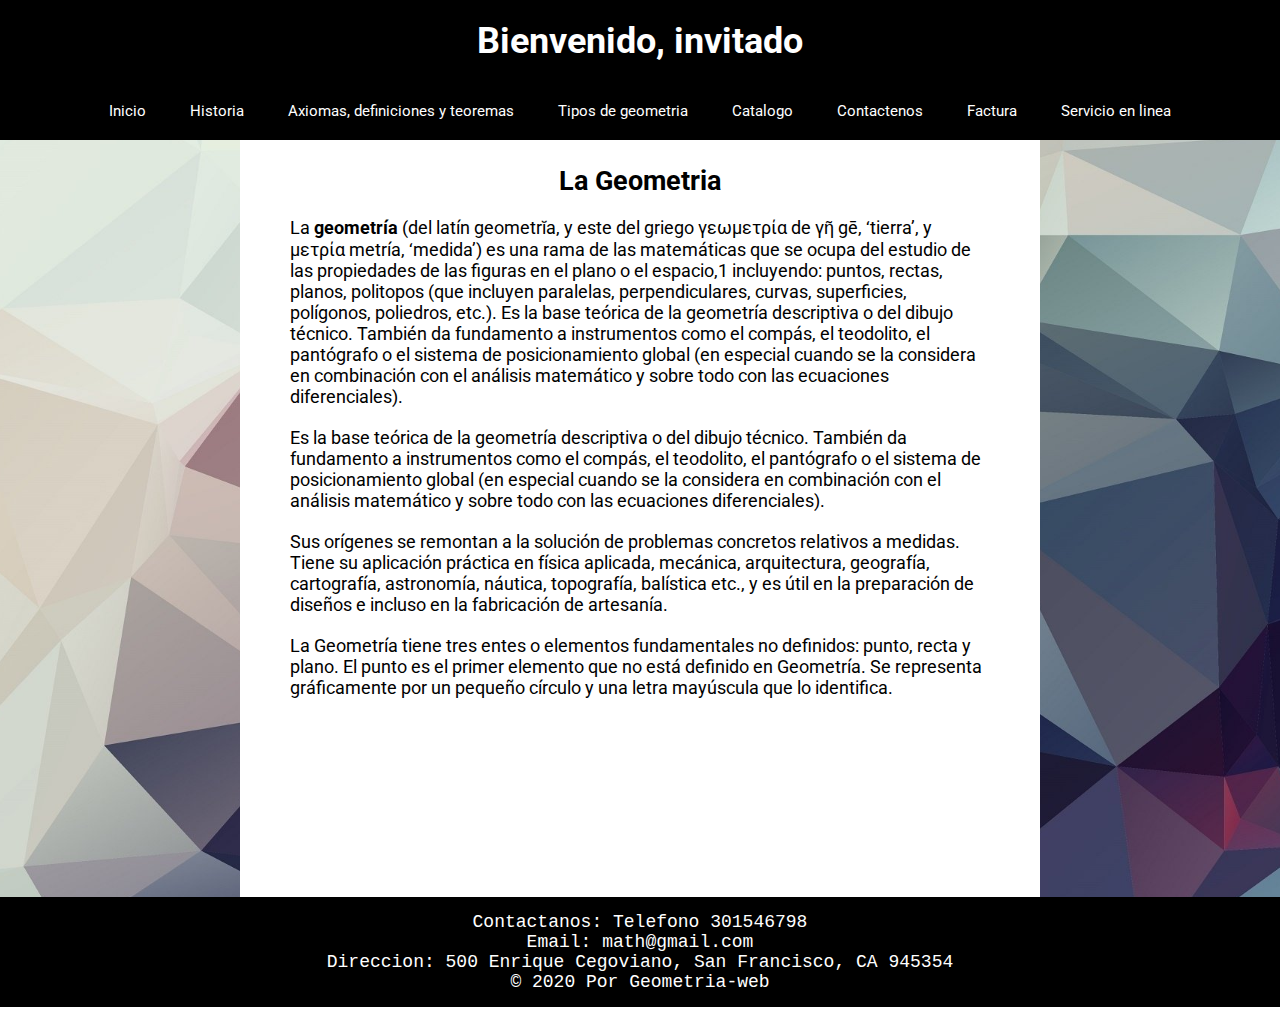
<file: html/inicio.html>
<!DOCTYPE html>
<html lang="en">

<head>
	<meta charset="UTF-8">
	<meta name="viewport" content="width=device-width, initial-scale=1.0">
	<link rel="stylesheet" type="text/css" href="../css/style.css">
	<title>Geometria</title>
</head>

<body>
	<h1 class="titulo-user" id="nombreusuario"></h1>
	<nav>
		<ul class="menu">
			<li class="item"><a href="inicio.html">Inicio</a></li>
			<li class="item"><a href="historia.html">Historia</a></li>
			<li class="item"><a href="axiomas.html">Axiomas, definiciones y teoremas</a></li>
			<li class="item"><a href="tiposDeGeometria.html">Tipos de geometria</a></li>
			<li class="item"><a href="catalogo.html">Catalogo</a></li>
			<li class="item"><a href="contacto.html">Contactenos</a></li>
			<li class="item"><a href="factura.html">Factura</a></li>
			<li class="item"><a href="chat.html">Servicio en linea</a></li>
		</ul>
	</nav>
	<div class="cuerpo">
		<h2 class="titulo"> La Geometria </h2>

		<p>La <b>geometría</b> (del latín geometrĭa, y este del griego γεωμετρία de γῆ gē, ‘tierra’, y
			μετρία metría, ‘medida’) es una rama de las matemáticas que se ocupa del estudio de las propiedades de las
			figuras en el plano o el espacio,1​ incluyendo: puntos, rectas, planos, politopos (que incluyen paralelas,
			perpendiculares, curvas, superficies, polígonos, poliedros, etc.).

			Es la base teórica de la geometría descriptiva o del dibujo técnico. También da fundamento a instrumentos
			como
			el compás, el teodolito, el pantógrafo o el sistema de posicionamiento global (en especial cuando se la
			considera en combinación con el análisis matemático y sobre todo con las ecuaciones diferenciales).
		</p>
		<p>
			Es la base teórica de la geometría descriptiva o del dibujo técnico. También da fundamento a instrumentos
			como el compás, el teodolito, el pantógrafo o el sistema de posicionamiento global (en especial cuando se la
			considera en combinación con el análisis matemático y sobre todo con las ecuaciones diferenciales).
		</p>
		<p>
			Sus orígenes se remontan a la solución de problemas concretos relativos a medidas. Tiene su aplicación
			práctica
			en física aplicada, mecánica, arquitectura, geografía, cartografía, astronomía, náutica, topografía,
			balística
			etc., y es útil en la preparación de diseños e incluso en la fabricación de artesanía.
		</p>
		<p>
			La Geometría tiene tres entes o elementos fundamentales no definidos: punto, recta y plano. El punto es el
			primer elemento que no está definido en Geometría. Se representa gráficamente por un pequeño círculo y una
			letra mayúscula que lo identifica.
		</p>
		<iframe class="iframe-video" src="https://www.youtube.com/embed/wIf9Cy9ANGY" frameborder="0"></iframe>
	</div>

	<footer>
		Contactanos: Telefono 301546798 <br>
		Email: math@gmail.com <br>
		Direccion: 500 Enrique Cegoviano, San Francisco, CA 945354 <br>
		&copy; 2020 Por Geometria-web <br>

	</footer>

	<script src="../JS/inicio.js"></script>
</body>

</html>
</file>
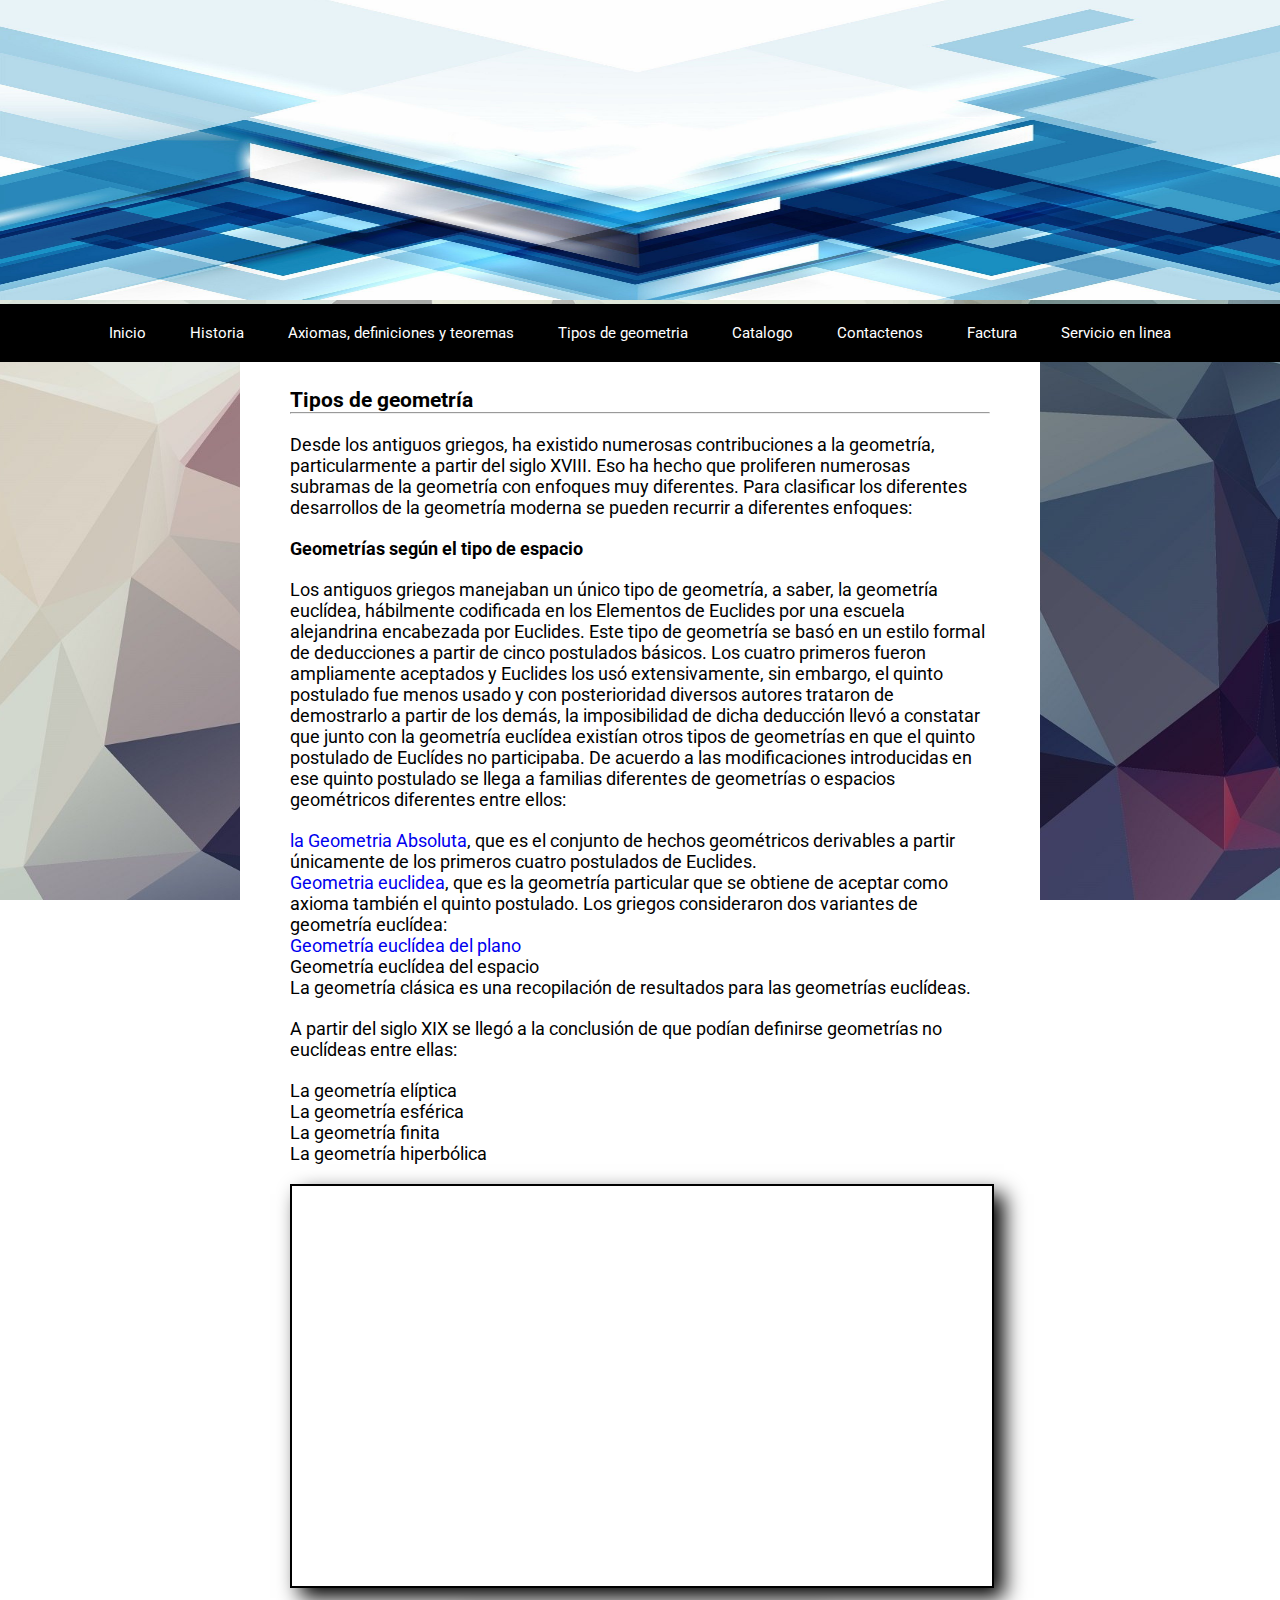
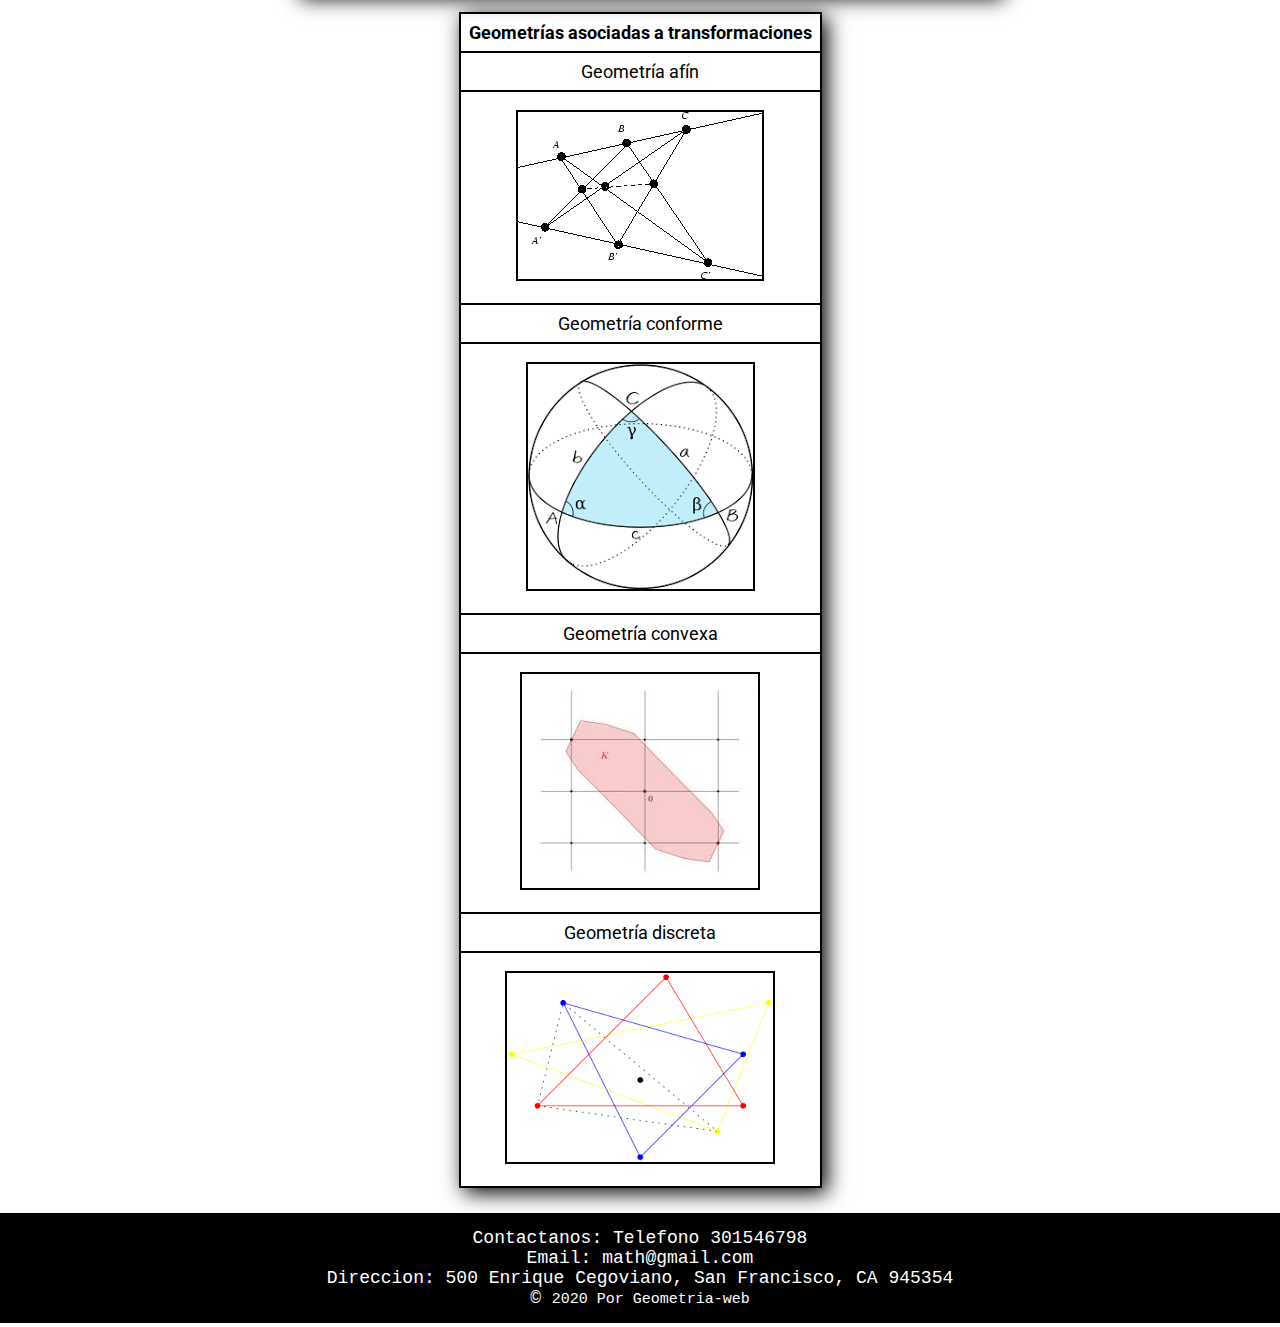
<file: html/tiposDeGeometria.html>
<!DOCTYPE html>
<html lang="en">

<head>
    <meta charset="UTF-8">
    <meta name="viewport" content="width=device-width, initial-scale=1.0">
    <link rel="stylesheet" href="../css/style.css">
    <title>Tipos de geometria</title>
</head>

<body>
    <img src="../img/encabezadoIndex.jpg" width="100%" class="imag1">
    <nav>
        <ul class="menu">
            <li class="item"><a href="../index.html">Inicio</a></li>
            <li class="item"><a href="historia.html">Historia</a></li>
            <li class="item"><a href="axiomas.html">Axiomas, definiciones y teoremas</a></li>
            <li class="item"><a href="tiposDeGeometria.html">Tipos de geometria</a></li>
            <li class="item"><a href="catalogo.html">Catalogo</a></li>
            <li class="item"><a href="contacto.html">Contactenos</a></li>
            <li class="item"><a href="factura.html">Factura</a></li>
            <li class="item"><a href="chat.html">Servicio en linea</a></li>
        </ul>
    </nav>
    <div class="cuerpo">
        <h3>Tipos de geometría</h3>
        <hr>
        <p>
            Desde los antiguos griegos, ha existido numerosas contribuciones a la geometría, particularmente a partir
            del siglo XVIII. Eso ha hecho que proliferen numerosas subramas de la geometría con enfoques muy diferentes.
            Para clasificar los diferentes desarrollos de la geometría moderna se pueden recurrir a diferentes enfoques:
        </p>
        <b>
            <h4>Geometrías según el tipo de espacio</h4>
        </b>
        <p>
            Los antiguos griegos manejaban un único tipo de geometría, a saber, la geometría euclídea, hábilmente
            codificada en los Elementos de Euclides por una escuela alejandrina encabezada por Euclides. Este tipo de
            geometría se basó en un estilo formal de deducciones a partir de cinco postulados básicos. Los cuatro
            primeros fueron ampliamente aceptados y Euclides los usó extensivamente, sin embargo, el quinto postulado
            fue menos usado y con posterioridad diversos autores trataron de demostrarlo a partir de los demás, la
            imposibilidad de dicha deducción llevó a constatar que junto con la geometría euclídea existían otros tipos
            de geometrías en que el quinto postulado de Euclídes no participaba. De acuerdo a las modificaciones
            introducidas en ese quinto postulado se llega a familias diferentes de geometrías o espacios geométricos
            diferentes entre ellos:
        </p>
        <ul>
            <li><a href="https://es.wikipedia.org/wiki/Geometr%C3%ADa_absoluta">la Geometria Absoluta</a>, que es el
                conjunto de hechos geométricos derivables a partir únicamente de los
                primeros cuatro postulados de Euclides.
            </li>
            <li>
                <a href="https://es.wikipedia.org/wiki/Geometr%C3%ADa_eucl%C3%ADdea">Geometria euclidea</a>, que es la
                geometría particular que se obtiene de aceptar como axioma también el
                quinto postulado. Los griegos consideraron dos variantes de geometría euclídea:
                <ul>
                    <li><a href="https://es.wikipedia.org/wiki/Geometr%C3%ADa_plana">Geometría euclídea del plano</a>
                    </li>
                    <li>Geometría euclídea del espacio</li>
                </ul>
            </li>
            <li>
                La geometría clásica es una recopilación de resultados para las geometrías euclídeas.
            </li>
        </ul>
        <p>A partir del siglo XIX se llegó a la conclusión de que podían definirse geometrías no euclídeas entre ellas:
        </p>
        <ul>
            <li>La geometría elíptica</li>
            <li>La geometría esférica</li>
            <li>La geometría finita</li>
            <li>La geometría hiperbólica</li>
        </ul>

        <iframe class="iframe-geometria" width="700" height="400" src="https://www.youtube.com/embed/uUPJdHRJZSo"></iframe>
        <div>
            <table class="table-geometria">
                <thead>
                    <tr>
                        <th colspan="2">Geometrías asociadas a transformaciones</th>
                    </tr>
                </thead>
                <tbody>
                    <tr>
                        <td>Geometría afín</td>
                    </tr>
                    <tr>
                        <td><img src="../img/geometriaAFIN.png" alt=""></td>
                    </tr>
                    <tr>
                        <td>Geometría conforme</td>
                    </tr>
                    <tr>
                        <td><img src="../img/geomtriaCONFORME.png" alt=""></td>
                    </tr>
                    <tr>
                        <td>Geometría convexa</td>
                    </tr>
                    <tr>
                        <td><img src="../img/geoConvexa.jpeg" alt=""></td>
                    </tr>
                    <tr>
                        <td>Geometría discreta</td>
                    </tr>
                    <tr>
                        <td><img src="../img/geoDiscreta.png" alt=""></td>
                    </tr>
                </tbody>
            </table>
        </div>
    </div>


    <footer>
        Contactanos: Telefono 301546798 <br>
        Email: math@gmail.com <br>
        Direccion: 500 Enrique Cegoviano, San Francisco, CA 945354 <br>
        &copy; <small>2020 Por Geometria-web</small> <br>
    </footer>
</body>

</html>
</file>
<file: css/login.css>
body, html {
    background: #053149;
    width: 100%;
    height: 100%;
    margin: 0;
    display: flex;
    justify-content: center;
    align-items: center;
}

.form_sesion {
    background: #FFF;
    text-align: center;
    padding: 50px;
    border-radius: 5px;
    width: 300px;
}

input {
    display: block;
    box-sizing: border-box;
}

.form_input {
    padding: 10px;
    margin: 15px 0;
    width: 100%;
    border: 1px solid rgb(206, 206, 206);
    border-radius: 5px;
}

.form_submit {
    width: 100%;
    padding: 10px;
    background: #0EB732;
    border: none;
    border-radius: 5px;
    cursor: pointer;
    color: white;
}

.btn-continuar {
    text-decoration: none;
    background: rgb(161, 51, 0);
    padding: 10px;
    color: white;
}
</file>
<file: css/style.css>
/* ESTILOS GENERALES */
@import url('https://fonts.googleapis.com/css2?family=Roboto&display=swap');

body{ 
	font-family: 'Roboto', sans-serif;
	font-size: 18px;
	background: url("../img/fondo.jpg") no-repeat center fixed;
	-webkit-background-size: cover;
	-moz-background-size: cover;
	-o-background-size: cover;
	background-size: cover;
	margin: 0;	
}

*{
	margin: 0;
	padding: 0;
}

ul{
	list-style-type: none;
}

a {
	text-decoration: none;
}

/* index */

.menu {
	background-color: black;
	text-align: center;
}

.item {
	display: inline-block;
}

.titulo-user {
	background: black;
	color: white;
	padding: 20px;
	text-align: center;
}

.item a{
	display: block;
	color: white;
	padding: 20px;
	font-size: 15px;
}

.item a:hover {
	background-color: #333;
}

footer {
	padding: 15px;
	text-align: center;
	color: white;
	background-color: black;
	font-family: monospace;
}

.iframe-video {
	width: 300px;
}

.ubicacion {
	padding: 20px;
	color: white;
	background-color: black;
}

.ubicacion h2 {
	margin: 10px 0;
	font-family: monospace;
}

.iframe-map {
	display: block;
	margin: auto;
	width: 100%;
}

.imag1{
	width: 100%;
	height: 300px;
}

.cuerpo{
	padding: 25px 50px; /*arriba y abajo /izquierda y derecha */
	max-width: 700px;
	margin: auto;
	background-color: white;
}

.cuerpo p {
	margin: 20px 0; /* */
}


/* HISTORIA */

.table-historia {
	border-collapse: collapse;
}

.table-historia, th, td {
	border: 1px solid #ddd;
	padding: 8px;
}

.cuerpo img {
	margin: 10px 0;
	border: 2px solid black;
}


/*************** AXIOMAS ******************/

.axiomas-list {
	list-style-type: circle;
	margin-top: 20px;
	margin-left: 20px;
}


/************ GEOMETRIA ************/

.iframe-geometria {
	border: 2px solid black;
	box-shadow: 10px 10px 20px;
	margin: 20px 0;
}

.table-geometria {
	margin-top: 20px;
	border-collapse: collapse;
	text-align: center;
	max-width: 400px;
	margin: auto;
	box-shadow: 5px 5px 20px;
}

.table-geometria, th, td {
	border: 2px solid #000;
}

.titulo{
	text-align: center;
}



/***** CONTACTENOS *****/

.edad {
	width: 100px;
}

.imag2 {
	width: 100%;
	height: 300px;
}

.form-principal {
	padding: 20px;
	border-radius: 10px;
	background-color: white;
	text-align: center;
	max-width: 400px;
	margin: auto;
}

.btn_mostrar {
	margin: 10px;
	padding: 20px;
	border: none;
	border-radius: 5px;
	background: rgb(31, 14, 131);
	color: white;
	font-weight: bold;
	cursor: pointer;
}

.btn_mostrar:hover {
	background: rgb(47, 19, 209);
}

.form-principal h3 {
	margin-bottom: 20px;
}


.form-principal input {
	padding: 10px;
	background: rgb(240, 240, 240);
	text-align: center;
	margin: 8px;
	width: 300px;
	border-radius: 5px;
	border: 2px solid rgb(212, 212, 212);
}

.form-principal label {
	padding: 8px;
	margin: 8px;
	width: 300px;
	border-radius: 5px;
}

.msj{
	text-align: center;
	color: white;
	background: #333;
	padding: 10px;
}

.msj h2 {
	margin: 0;
	padding: 10px;
}

textarea {
	width: 300px;
	height: 70px;
}

.table_usuarios {
	text-align: center;
	background: white;
	margin: 50px;
	border-collapse: collapse;
}

/***** Factura *****/
</file>
<file: css/catalogo.css>
.encabezado {
	background: black;
    color: white;
    text-align: center;
    padding-top: 20px;
    background: url('../img/encabezadoIndex.jpg');
}

.encabezado .logo {
    margin: 30px;
    display: inline-block;
}

.encabezado h1 {
    color: black;
}

.encabezado img {
	width: 100px;
}

.catalogo-info {
    background: white;
    text-align: center;
}

.titulo {
    padding: 20px;
    font-size: 40px;
}

.carta-producto {
    margin: 20px;
    width: 20%;
    box-shadow: 5px 5px 10px gray;
    display: inline-block;
    transition: 1s ease;
}

.carta-producto:hover {
    transform: translateY(-20px);
}

.carta-head {
    padding: 20px 0;
}

.carta-body {
    padding: 20px;
}

.carta-producto button {
    margin: 10px 0;
    padding: 10px;
    border: none;
    background: #26C6DA;
    color: white;
    font-weight: bold;
}

.carta-producto button:hover {
    background: #0097A7;
}

.carta-producto button a {
    color: white;
}
</file>
<file: css/chat.css>
.encabezado {
	background: black;
	color: white;
	text-align: center;
}

.encabezado .logo {
	padding: 20px 0;
}

.encabezado img {
	width: 100px;
}

.chat-info {
	position: relative;
	height: 500px;
	padding: 50px 0;
	background: white;
}

.chat-info h3 {
	margin: 10px;
	margin-left: 20px;
}

hr {
	margin: 10px;
	margin-left: 20px;
	width: 80%;
}

.chat-info img {
	margin: 20px 60px;
	margin-left: 20px;
}

.chat-info p {
	margin: 10px 0;
	margin-left: 20px;
}

.chat {
	display: block;
	position: fixed;
	bottom: 0;
	right: 40px;
	box-shadow: 5px 5px 18px rgb(97, 97, 97);
	width: 300px;
	height: 500px;
	background: white;
}

.chat .chat-head {
	background: rgb(255, 208, 0);
	text-align: center;
	padding: 20px 30px;
	color: white;
}

.chat .chat-body {
	padding: 20px;
	margin: 10px;
	border-radius: 5px;
	text-align: center;
	border: 1px solid gray;
	height: 350px;
}

.chat input {
	width: 100%;
	padding: 12px 20px;
	margin: 8px 0;
	display: inline-block;
	border: 1px solid #ccc;
	border-radius: 4px;
	box-sizing: border-box;	
}

.chat input[type=button] {
	border: none;
	background: rgb(212, 16, 16);
	color: white;
}
</file>
<file: css/factura.css>
.productos {
	text-align: center;
}

.productos h2{
	background-color: black;
	color: white;
	padding: 15px;
	border: 2px solid gray;
}
section{
	border: 2px solid gray;
	border-radius: 10px;
	margin: 10px;
	padding: 20px;
}

.datosBasicos{
	margin-top: 60px;
	text-align: center;
}

.datosBasicos h2{
	background-color: black;
	color: white;
	padding: 15px;
	border: 2px solid gray;
}
</file>
